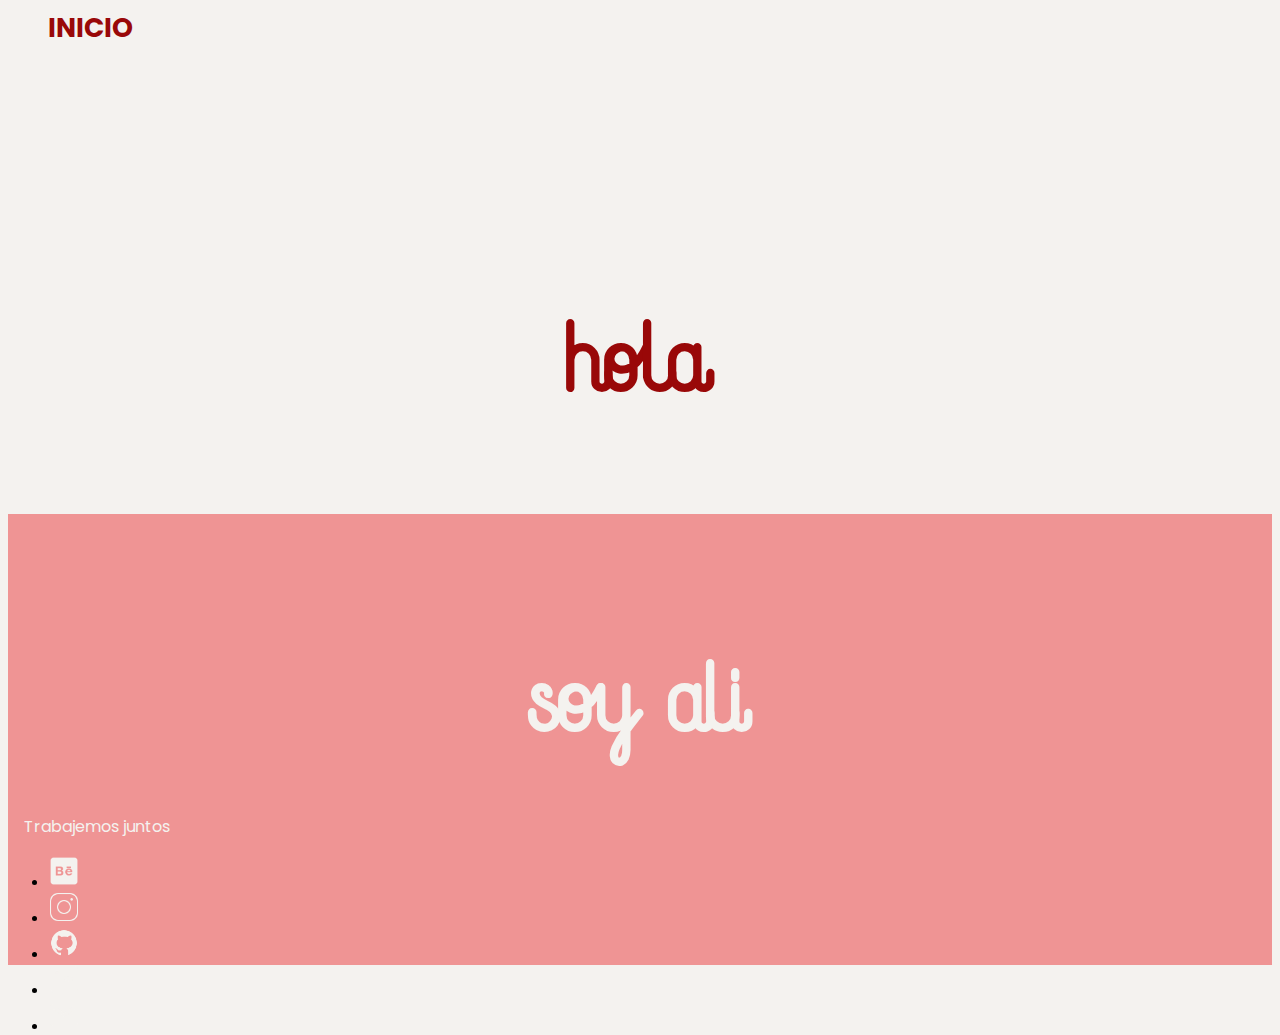
<file: index.html>
<!DOCTYPE html>
<html lang="en">

<head>
  <meta charset="UTF-8">
  <meta name="viewport" content="width=device-width, initial-scale=1.0">
  <meta name="description" content="Portafolio de Alicia Pérez">
  <link rel="icon" type="image/x-icon" href="src/icono1.png">
  <link href="https://cdn.jsdelivr.net/npm/bootstrap@5.3.2/dist/css/bootstrap.min.css" rel="stylesheet"
    integrity="sha384-T3c6CoIi6uLrA9TneNEoa7RxnatzjcDSCmG1MXxSR1GAsXEV/Dwwykc2MPK8M2HN" crossorigin="anonymous">
  <link rel="stylesheet" href="style.css">
  <link rel="preconnect" href="https://fonts.googleapis.com">
  <link rel="preconnect" href="https://fonts.gstatic.com" crossorigin>
  <link href="https://fonts.googleapis.com/css2?family=Poppins&display=swap" rel="stylesheet">
  <title>Portafolio APB</title>
</head>

<body style="background-color: #F4F2EF;">
  <div class="titulo" >
    <div>
      <div>
        <a style="text-decoration: none;" aria-current="page" href="./hi.html"><strong style="margin-left: 40px; color: #990808; font-size: 20pt; font-family: 'Poppins', sans-serif;">INICIO</strong></a>
      </div>
      <div style="height: 250px;">
        <h1 style="margin-top: 10%; background-color: #F4F2EF; font-family: koldstonk; font-size: 100pt; color: #990808; text-align: center;">hola</h1>
      </div>
    </div>
    
    <div style="background-color: #EF9494; height: 300px;">
      <h1 style="background-color: #EF9494; font-family: koldstonk; font-size: 100pt; color: #F4F2EF; text-align: center;">soy ali</h1>
    </div>
  </div>

  <!--Empieza footer-->
  
  <footer class="d-flex flex-wrap justify-content-between align-items-center" style="bottom: 0; width: 100%; background-color: #EF9494; height: 151px;">
    <div class="col-md-4 d-flex align-items-center"> 
      <span class="mb-3 mb-md-0 text-muted"><a href="./trabajemos.html" style="color: #F4F2EF; font-family: 'Poppins', sans-serif; text-decoration: none; margin-left: 1rem;">Trabajemos juntos</a></span>
    </div>

    <ul class="nav col-md-4 justify-content-center list-unstyled d-flex" style="margin-right: 1rem;">
      <li class="ms-3"><a class="text-muted" href="#"><a href="https://www.behance.net/alipbar" target="_blank"><img style="width: 2rem;" src="src/icon_bh_b.png" alt=""></a></li>
      <li class="ms-3"><a class="text-muted" href="#"><a href="https://instagram.com/whoislichis?igshid=MWV6c2JkdGwwMzBpaw==" target="_blank"><img style="width: 2rem;" src="src/icon_ig_b.png" alt=""></a></li>
      <li class="ms-3"><a class="text-muted" href="#"><a href="https://github.com/alipbar?tab=repositories" target="_blank"><img style="width: 2rem;" src="src/icon_gh_b.png" alt=""></a></li>
      <li class="ms-3"><a class="text-muted" href="#"><a href="https://www.linkedin.com/in/aliciapbarreda/" target="_blank"><img style="width: 2rem;" src="src/icon_ln_b.png" alt=""></a></li>
      <li class="ms-3"><a class="text-muted" href="#"><a href="mailto:aliciapbarreda@gmail.com"><img style="width: 2rem;" src="src/icon_gm_b.png" alt=""></a></li>
    </ul>
  </footer>
<!--Termina footer-->  

</body>

  <script src="https://cdn.jsdelivr.net/npm/bootstrap@5.3.2/dist/js/bootstrap.bundle.min.js"
    integrity="sha384-C6RzsynM9kWDrMNeT87bh95OGNyZPhcTNXj1NW7RuBCsyN/o0jlpcV8Qyq46cDfL"
    crossorigin="anonymous"></script>
</html>
</file>
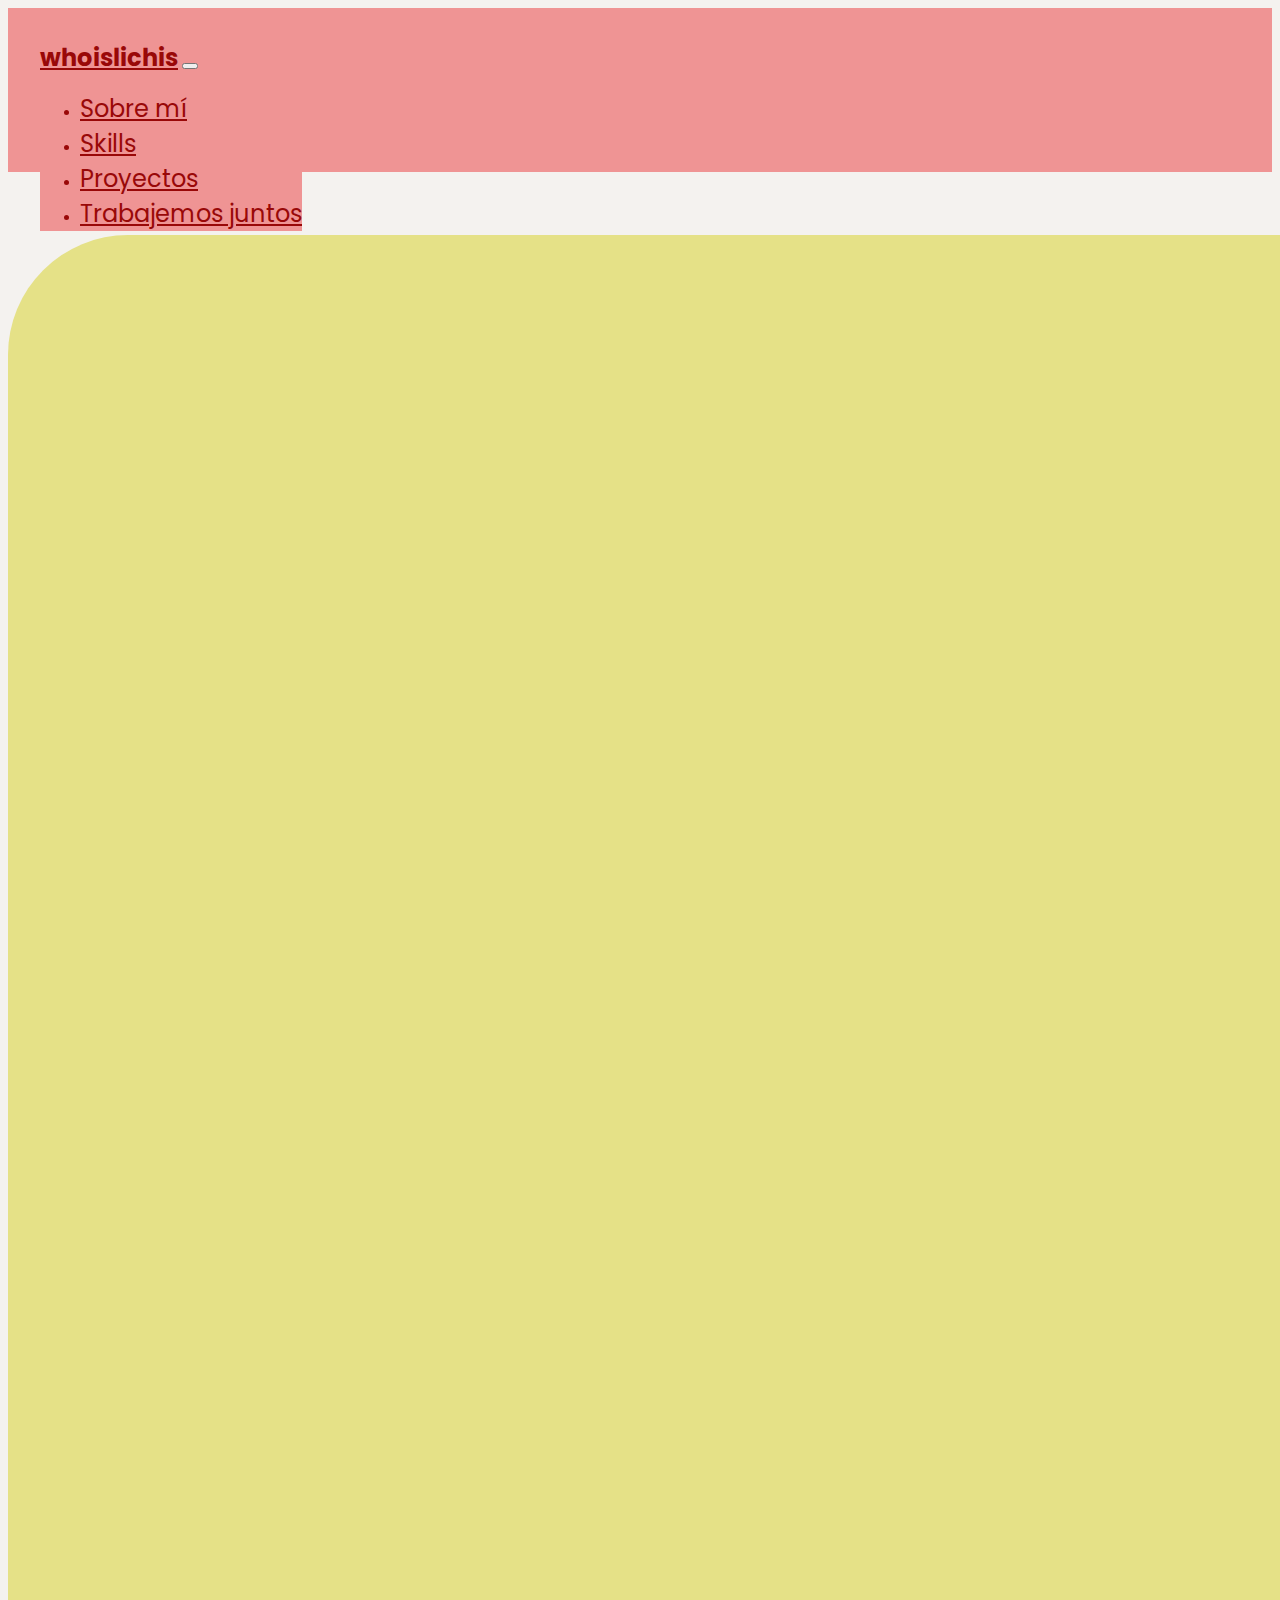
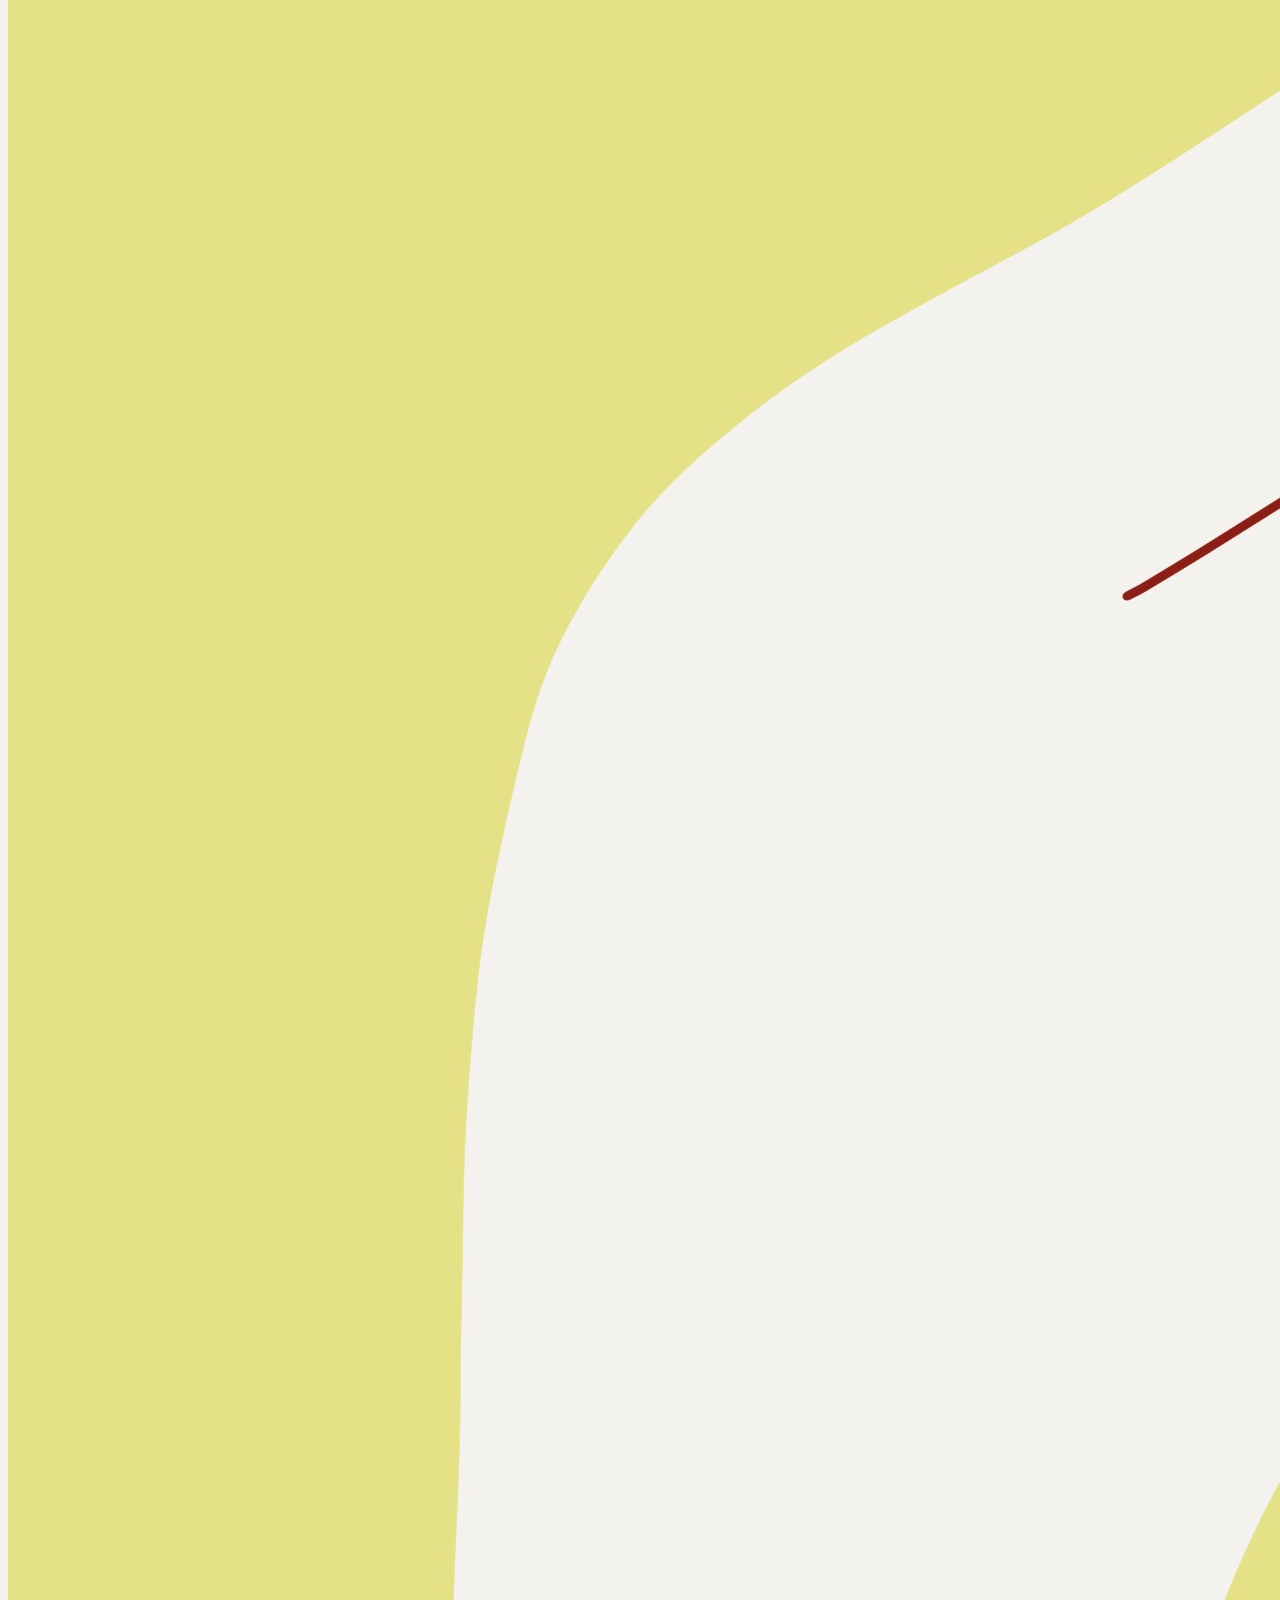
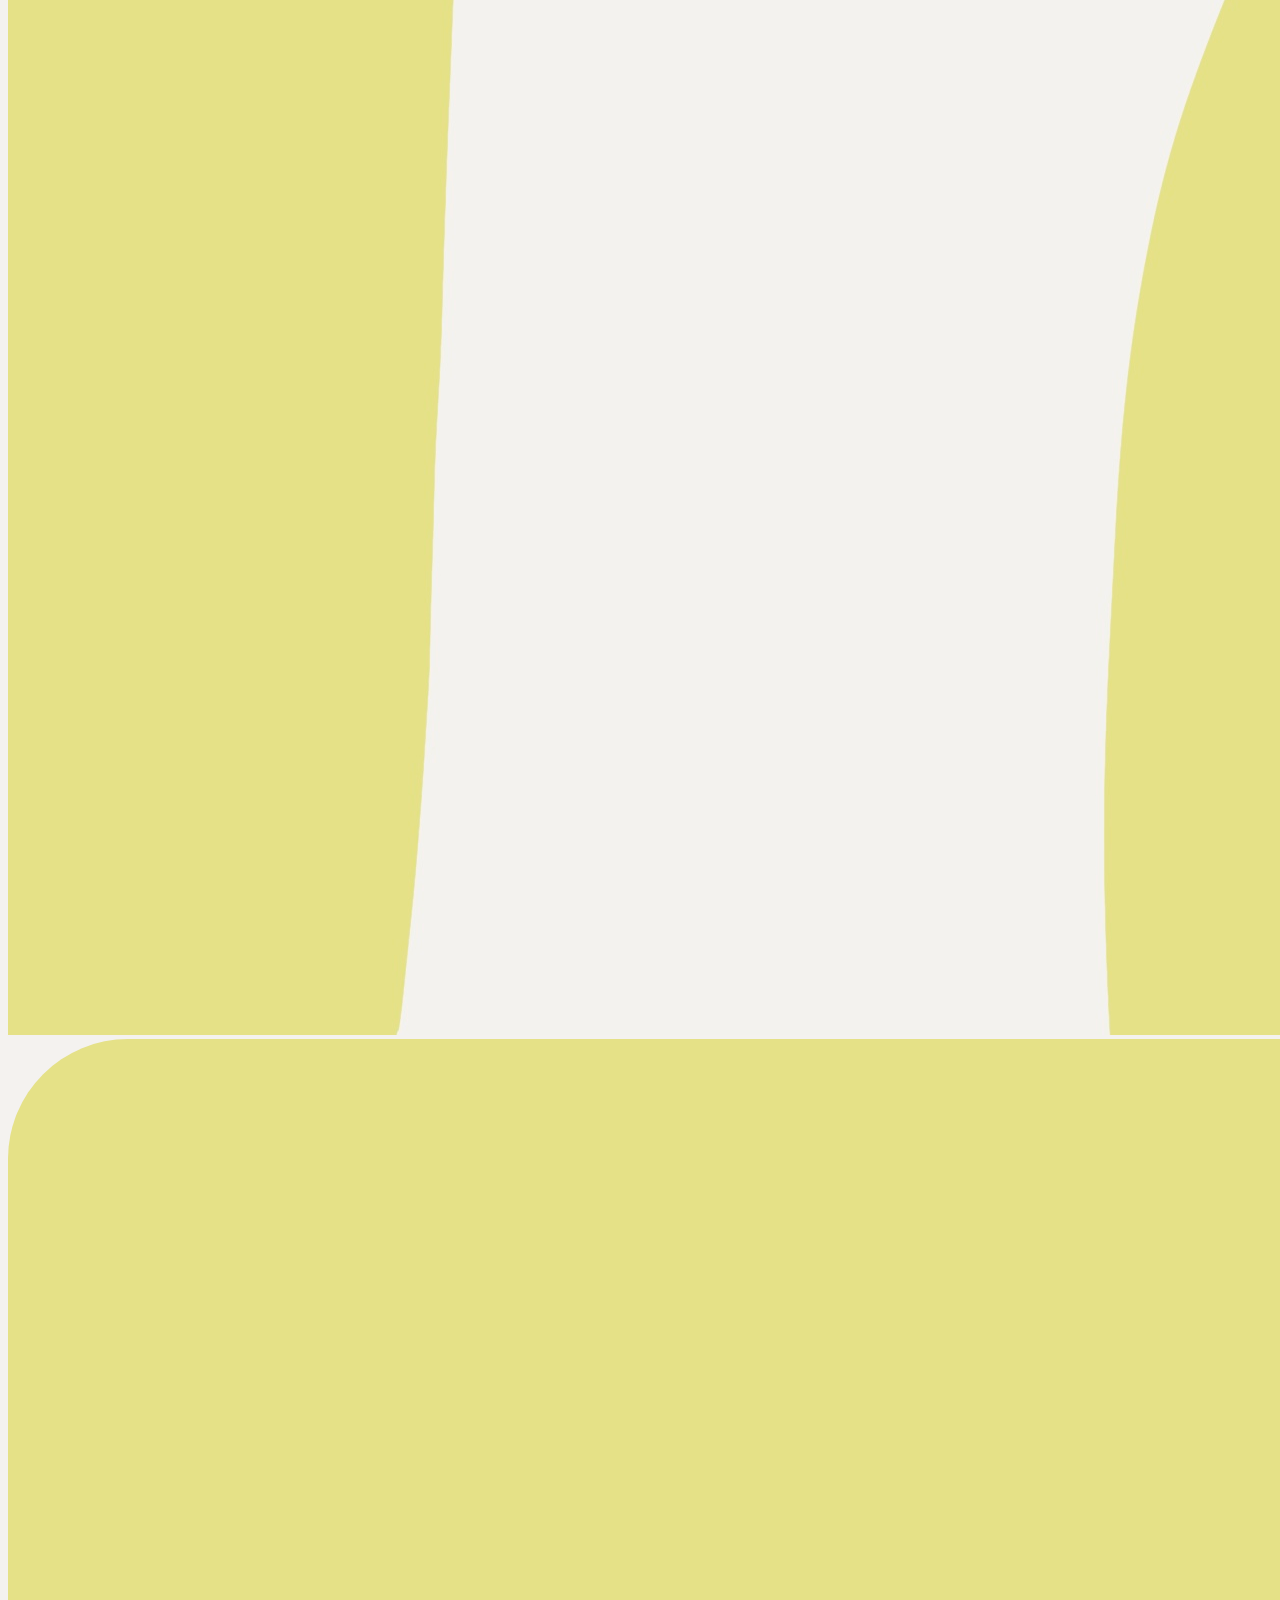
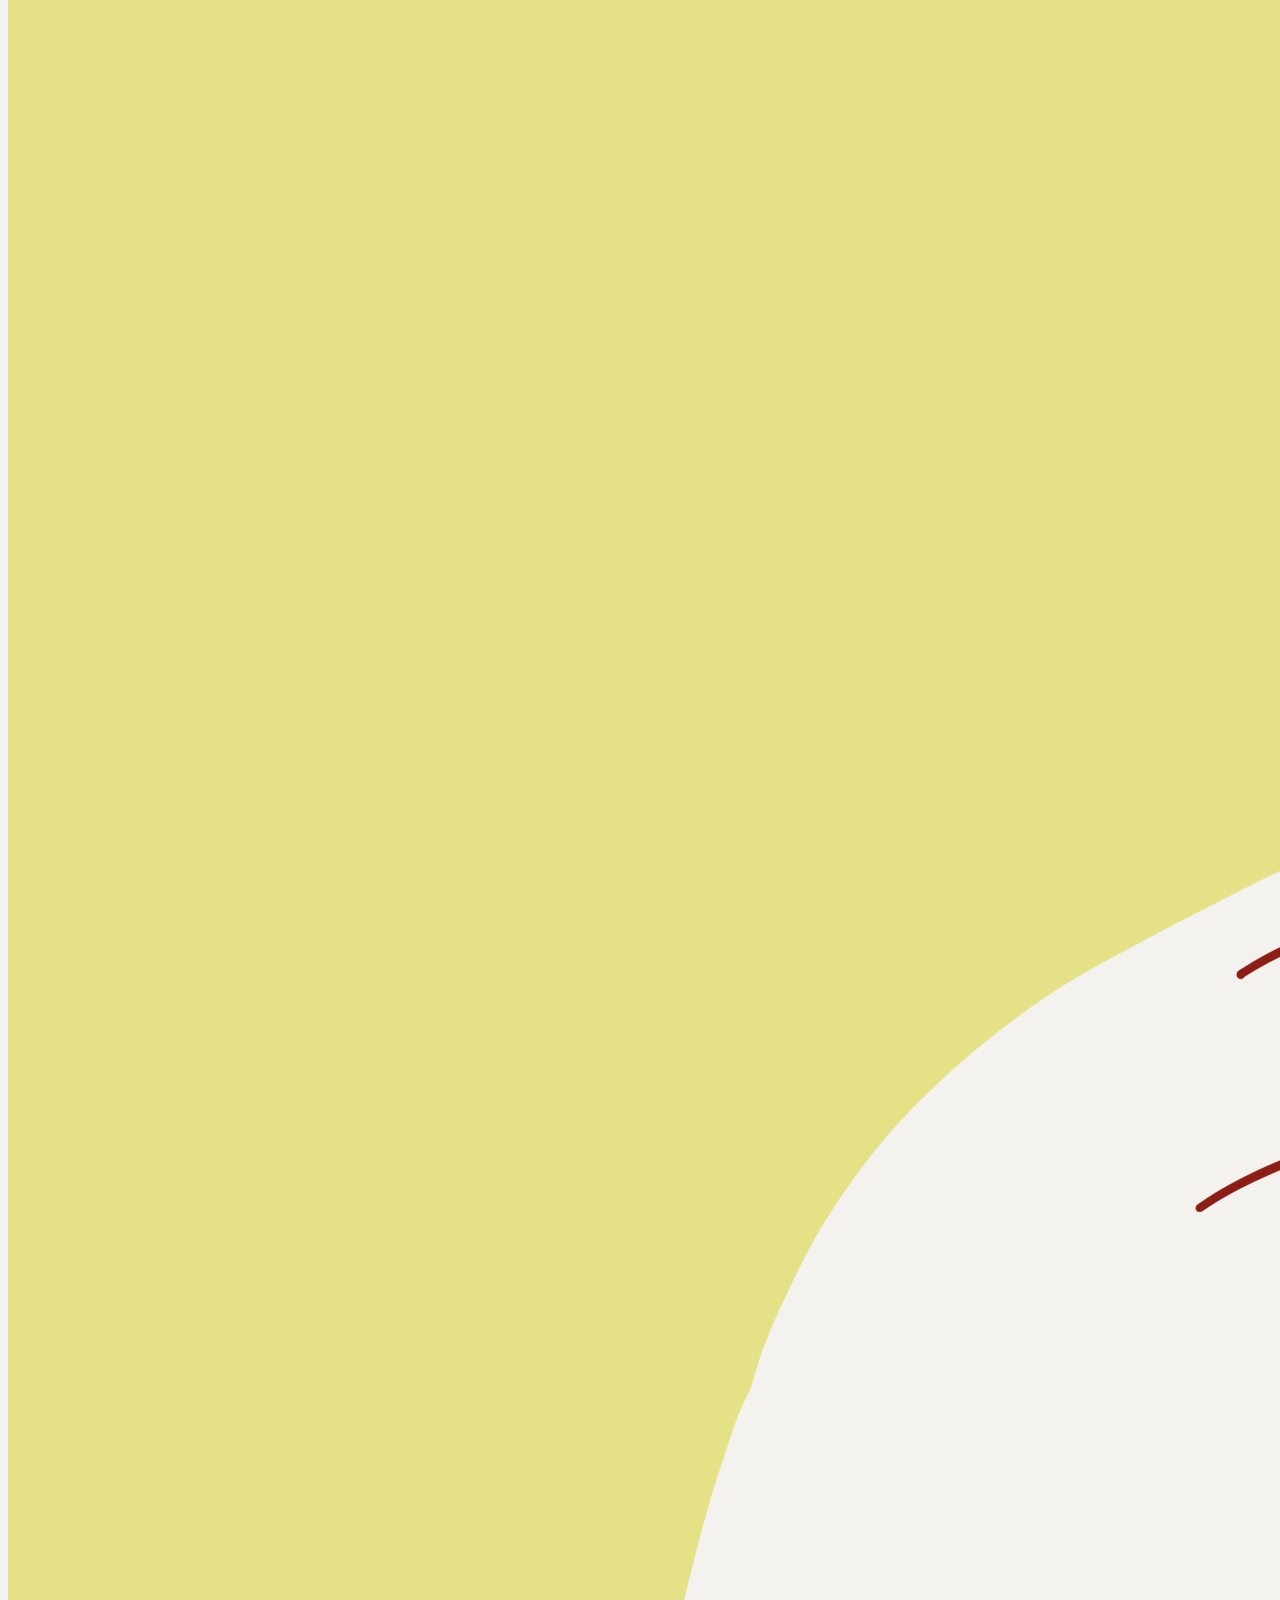
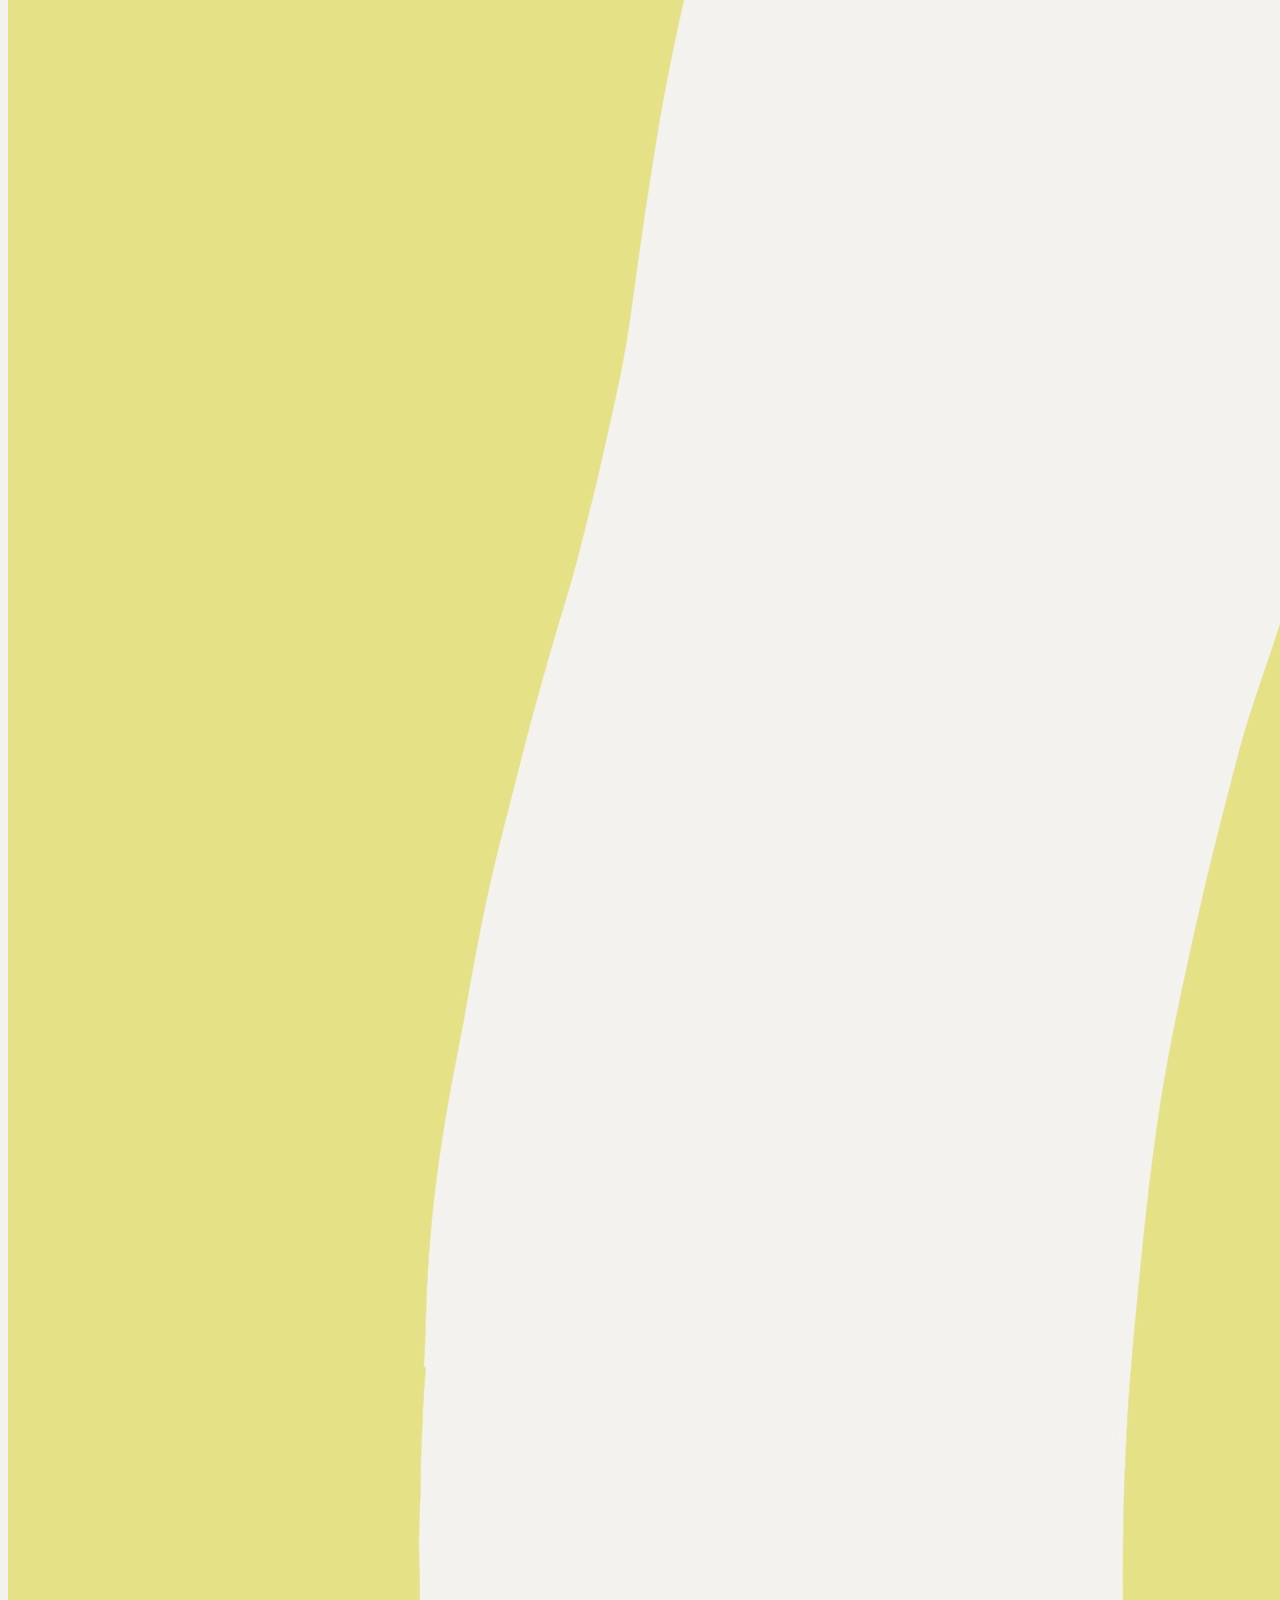
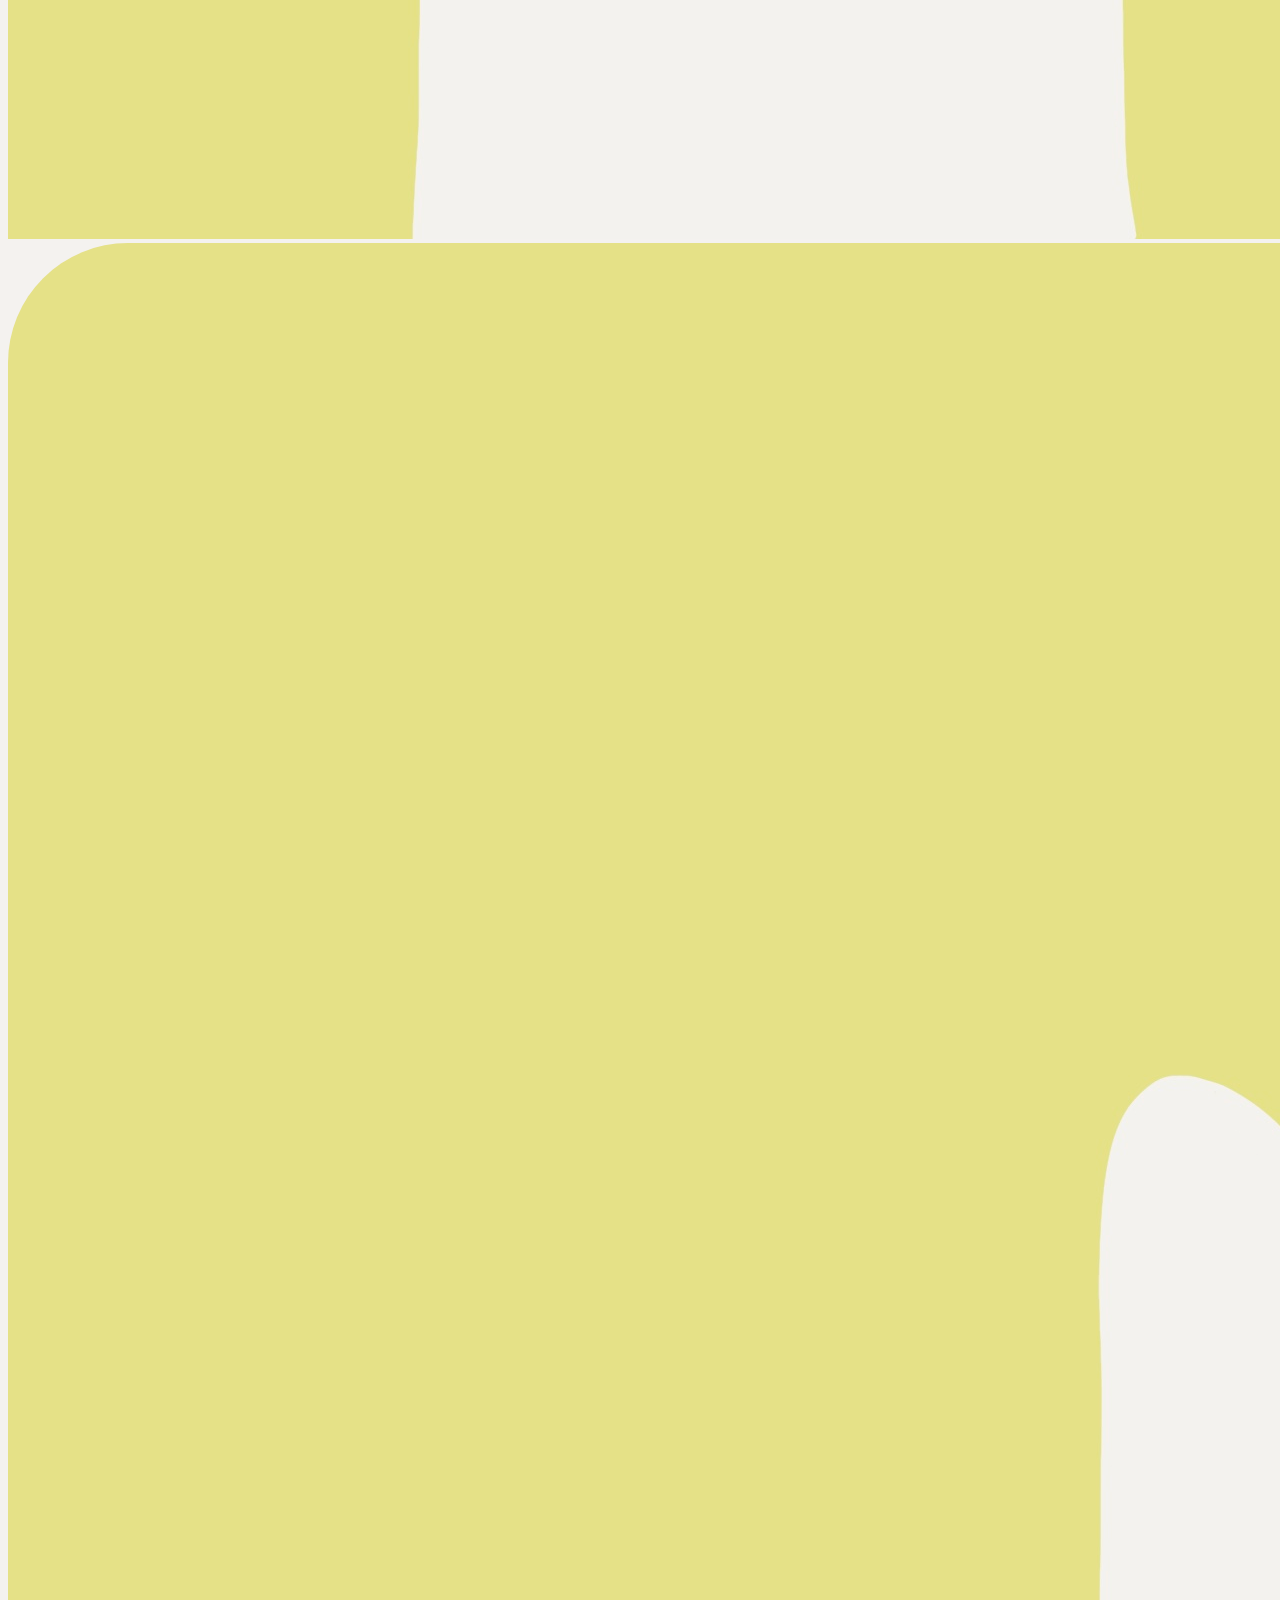
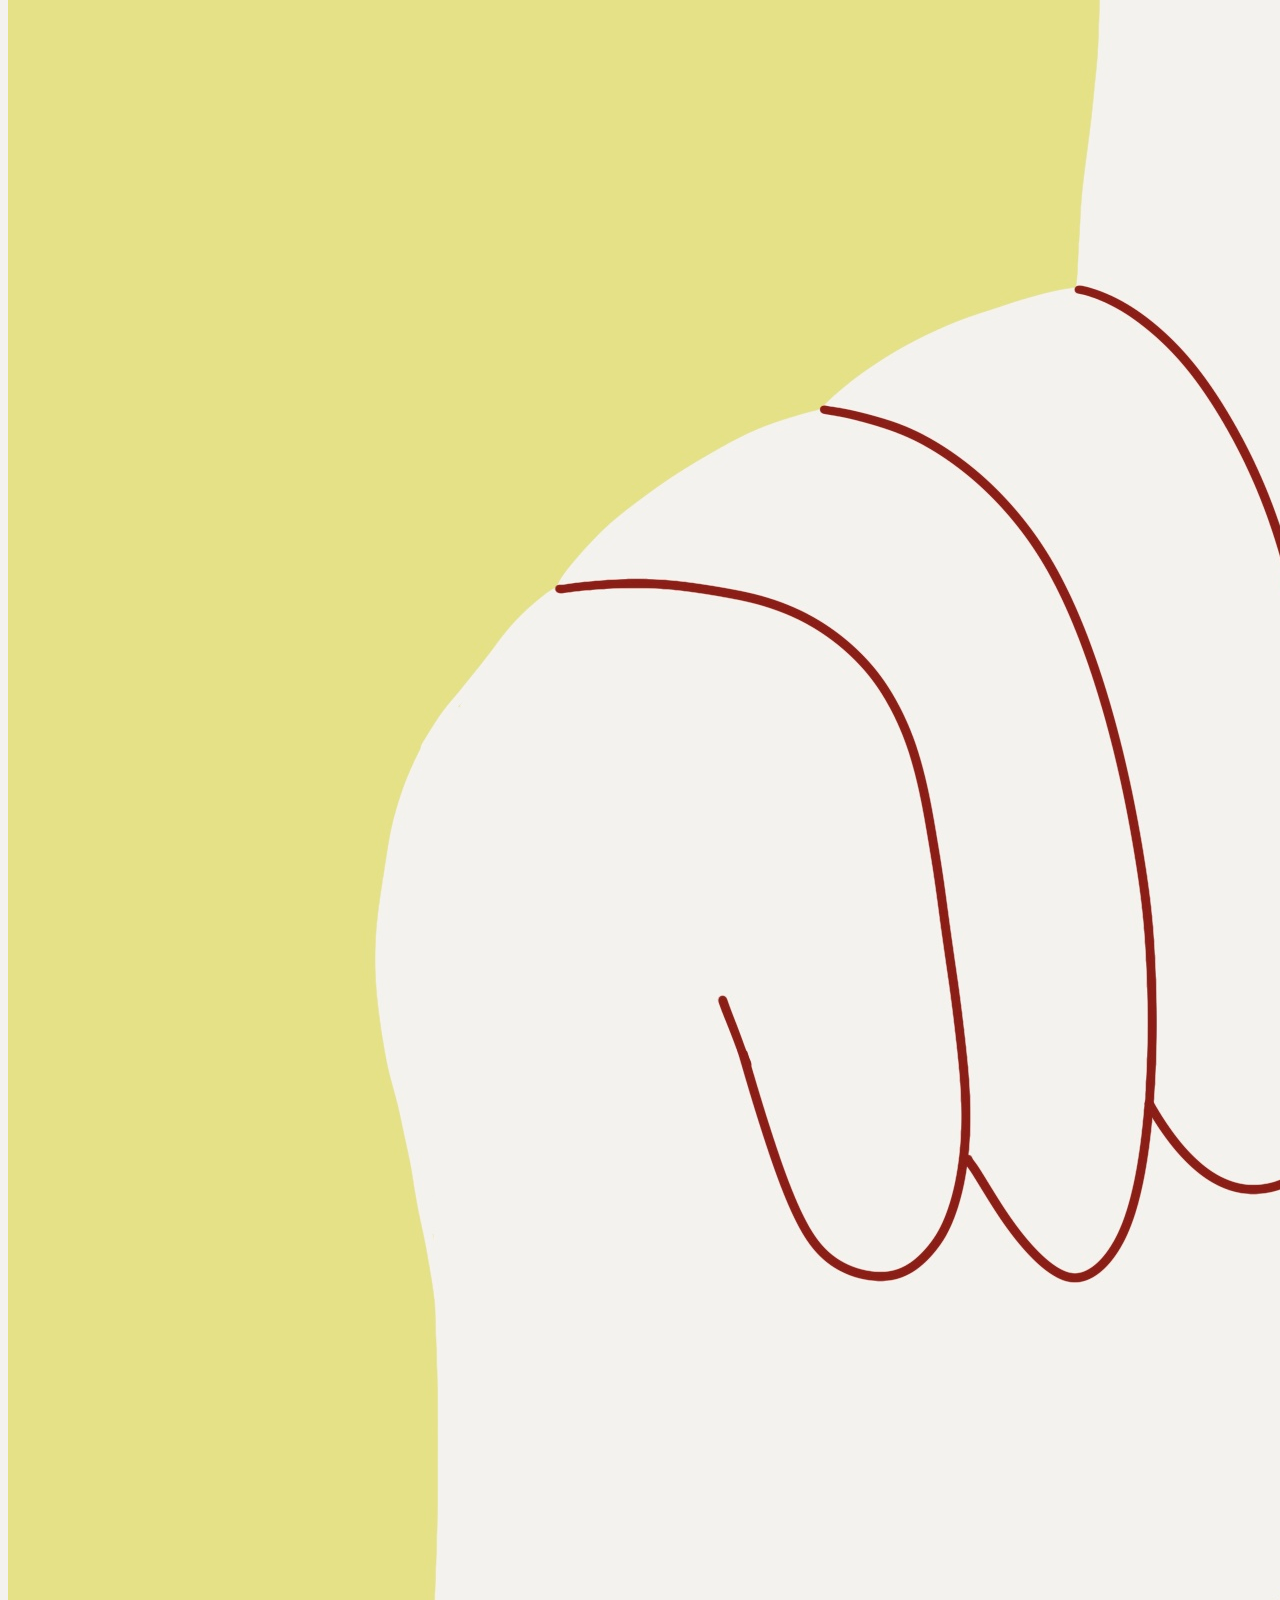
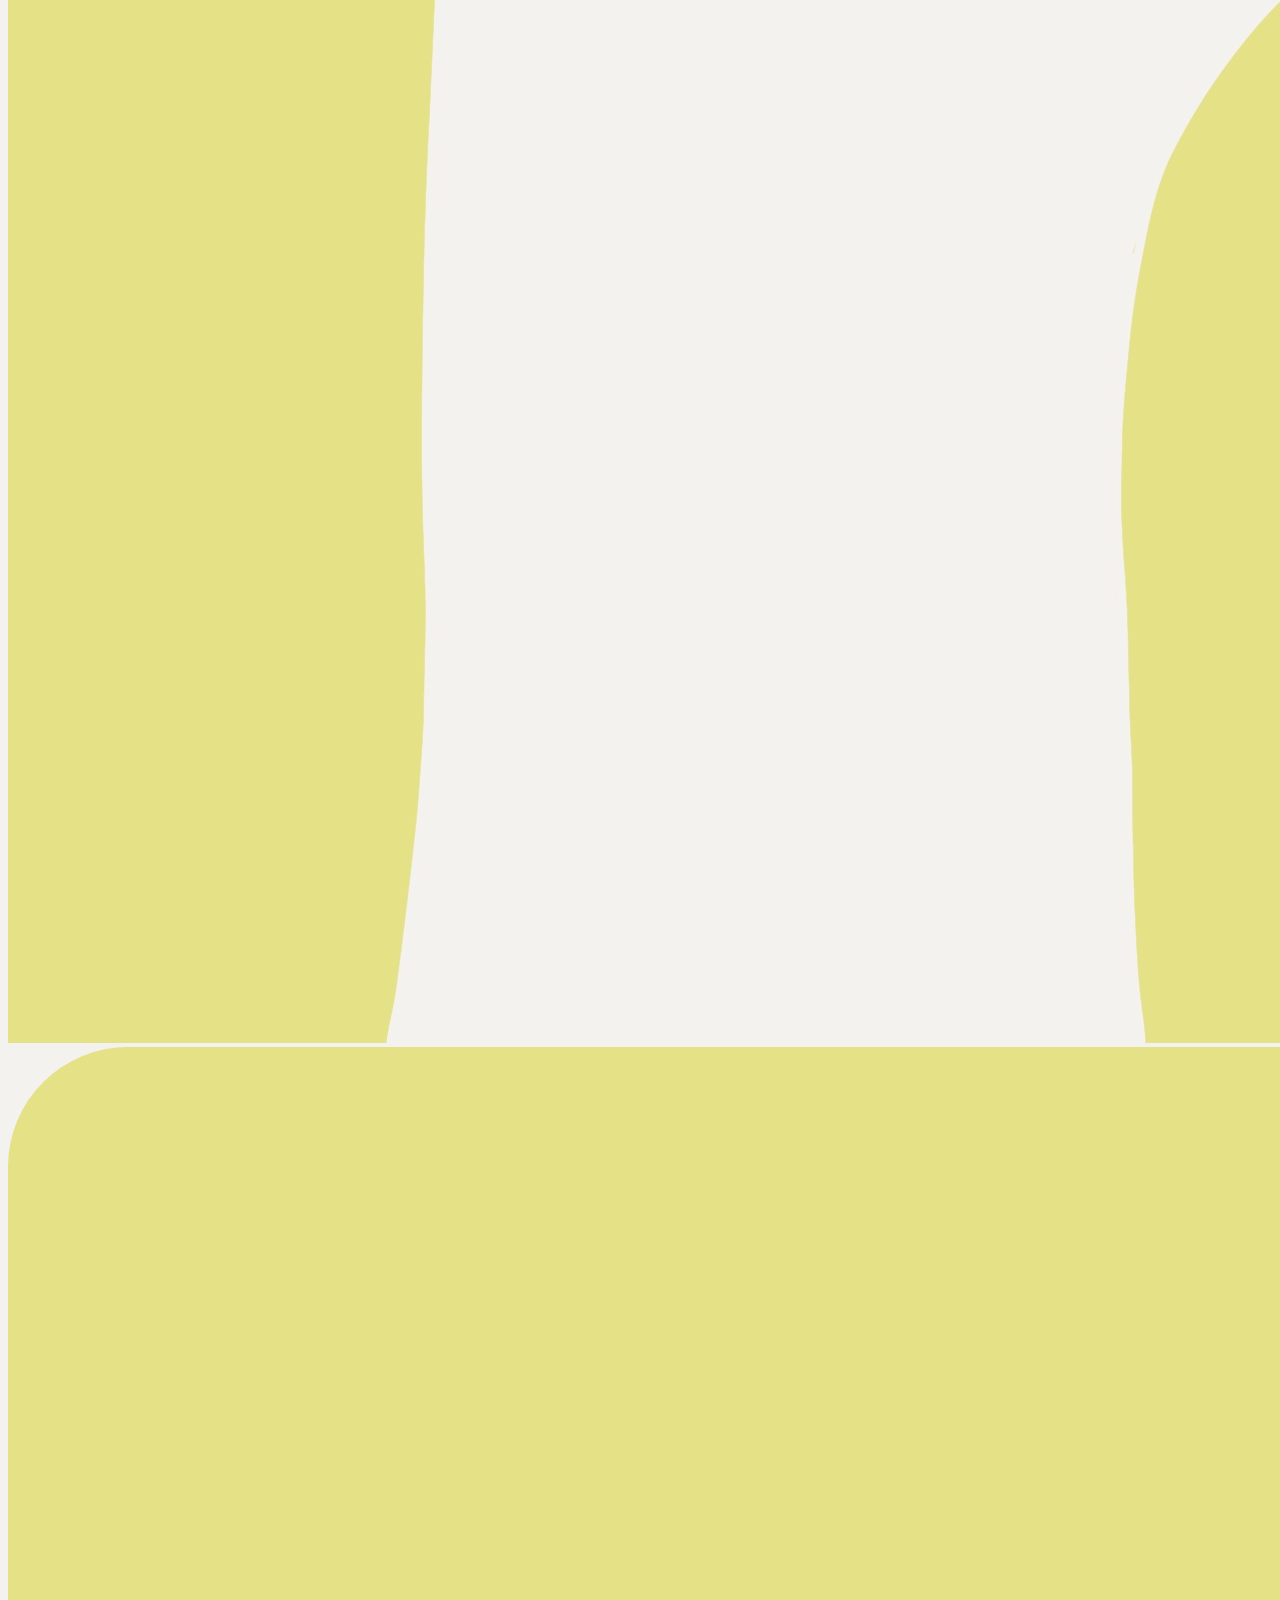
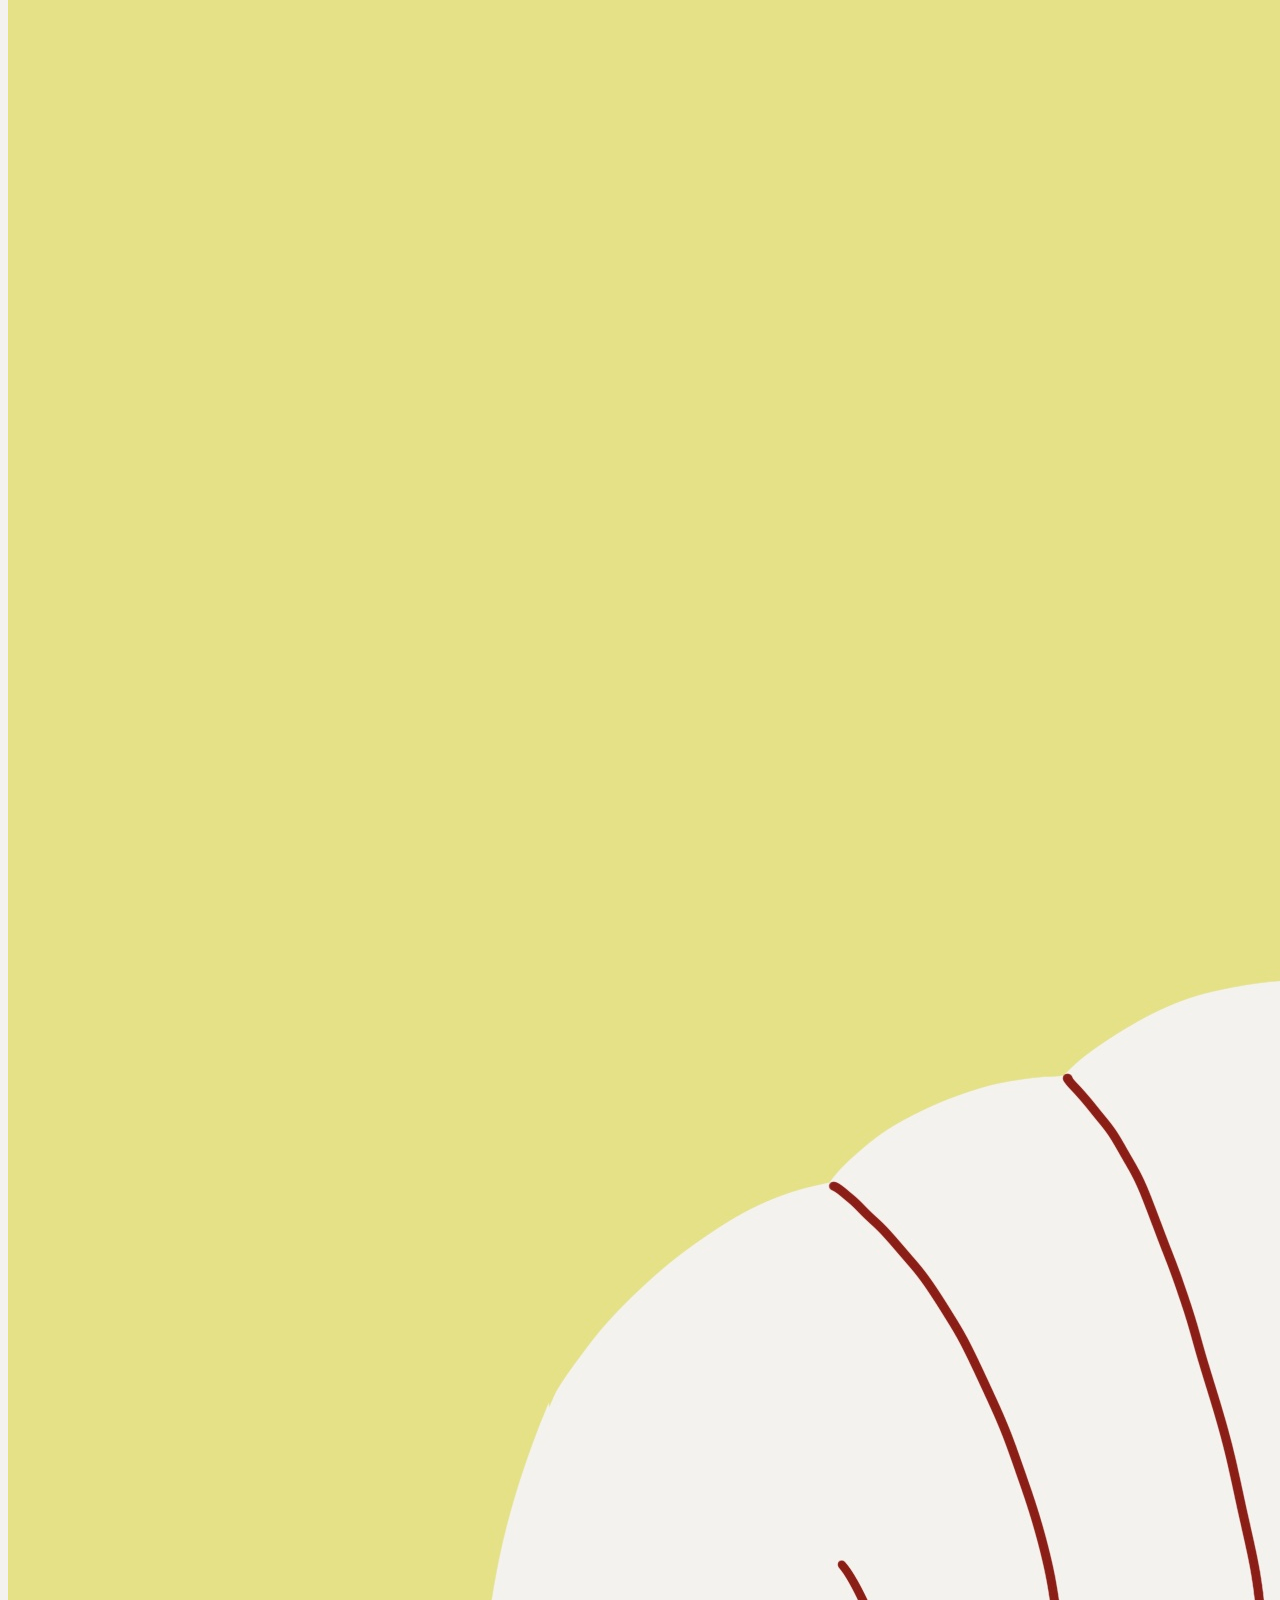
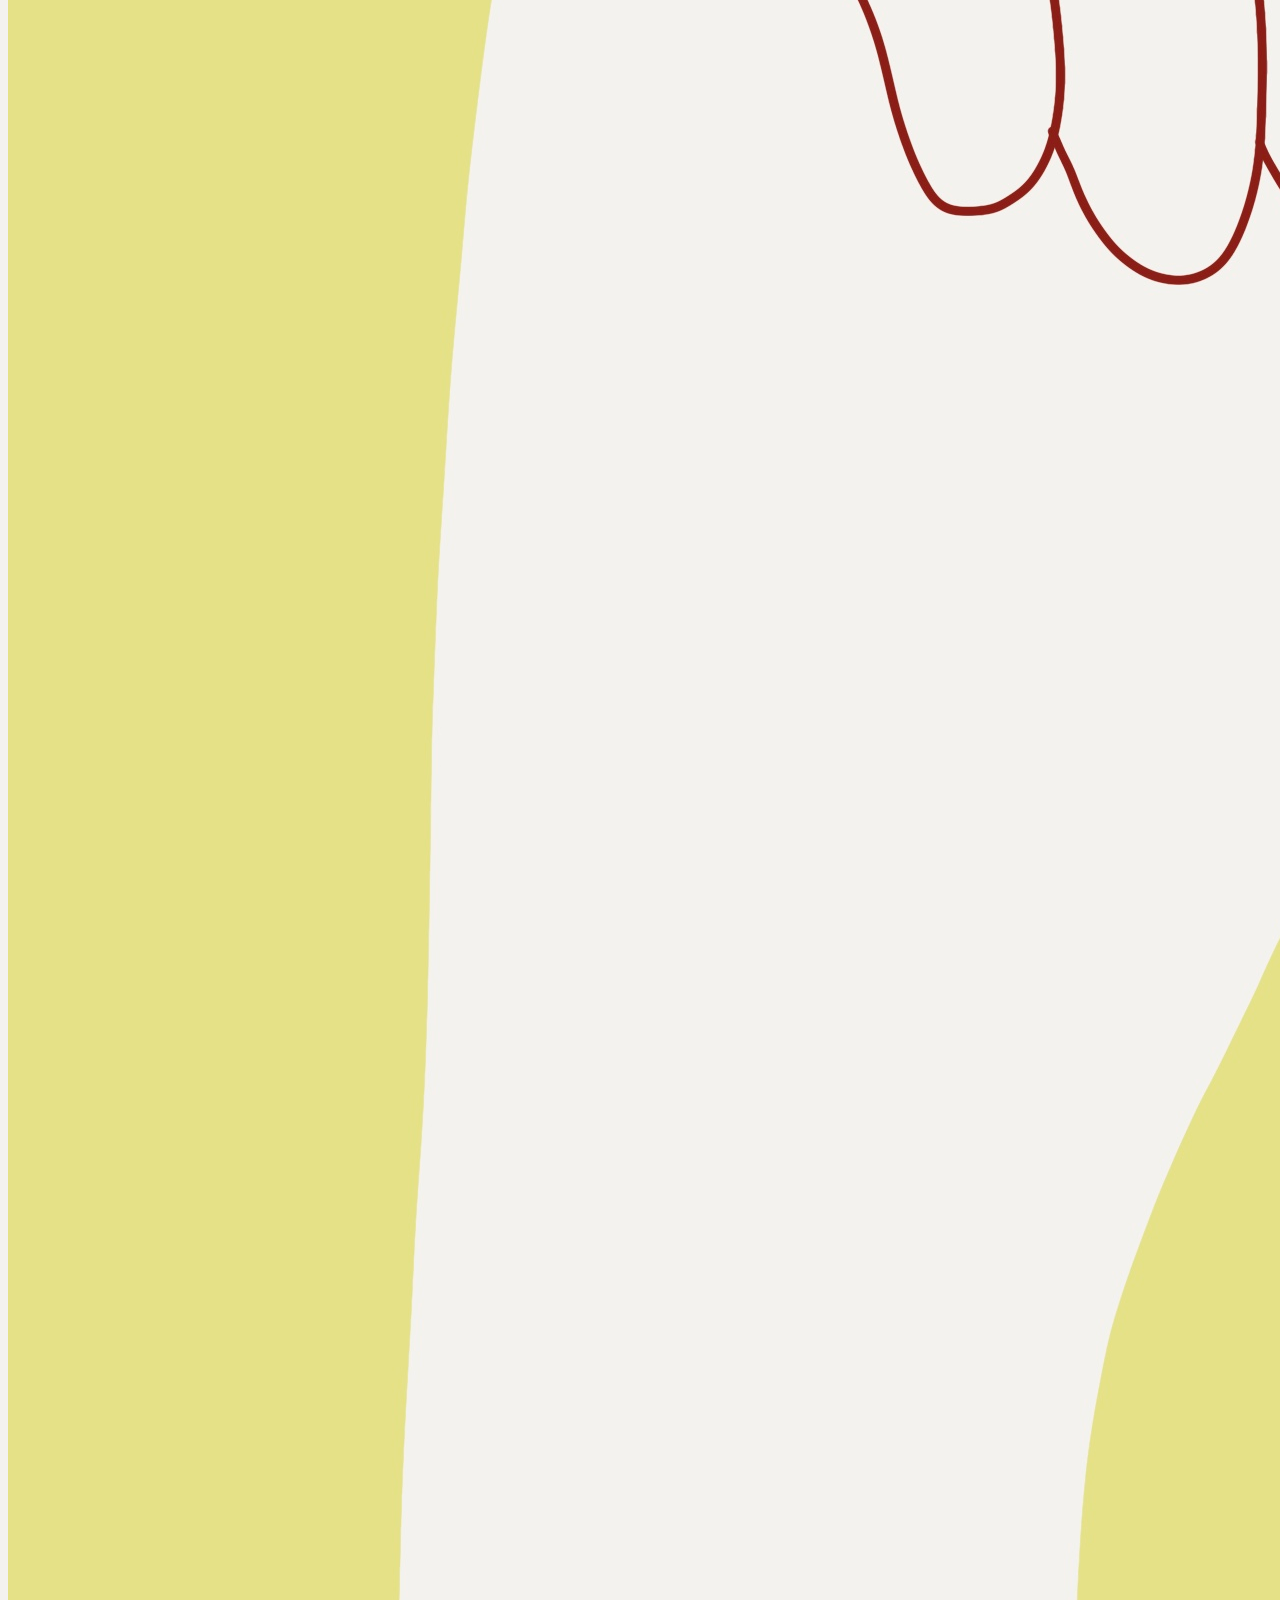
<file: hi.html>
<!DOCTYPE html>
<html lang="en">

<head>
    <meta charset="UTF-8">
    <meta name="viewport" content="width=device-width, initial-scale=1.0">
    <meta name="description" content="Portafolio de Alicia Pérez">
    <link rel="icon" type="image/x-icon" href="src/icono1.png">
    <link href="https://cdn.jsdelivr.net/npm/bootstrap@5.3.2/dist/css/bootstrap.min.css" rel="stylesheet"
        integrity="sha384-T3c6CoIi6uLrA9TneNEoa7RxnatzjcDSCmG1MXxSR1GAsXEV/Dwwykc2MPK8M2HN" crossorigin="anonymous">
    <link rel="stylesheet" href="style.css">
    <link rel="preconnect" href="https://fonts.googleapis.com">
<link rel="preconnect" href="https://fonts.gstatic.com" crossorigin>
<link href="https://fonts.googleapis.com/css2?family=Poppins&display=swap" rel="stylesheet">
    <title>Portafolio APB</title>
    <link rel="icon" type="image/x-icon" href="imagenes/icono1.png">
</head>

<body>
    <nav class="navbar navbar-expand-lg bg-body-#EF9494" style="display: flex;">
        <div class="container-fluid ">
    
            <a class="navbar-brand" href="./introduction.html" style="color: #990808; font-size: 24px; font-family: 'Poppins', sans-serif;"><strong>whoislichis</strong></a>
            <button class="navbar-toggler" type="button" data-bs-toggle="collapse" data-bs-target="#navbarSupportedContent" aria-controls="navbarSupportedContent" aria-expanded="false" aria-label="Toggle navigation">
              <span class="navbar-toggler-icon"></span>
            </button>
            <div class="collapse navbar-collapse" id="navbarSupportedContent" style="background-color: #EF9494; color: #990808;">
              <ul class="navbar-nav mx-auto mb-lg-0">
              <li class="nav-item">
                <a class="nav-link active" style="color: #990808; font-size: 24px; font-family: 'Poppins', sans-serif;" aria-current="page" href="./sobremi.html">Sobre mí</a>
              </li>
              <li class="nav-item">
                <a class="nav-link active" style="color: #990808; font-size: 24px; font-family: 'Poppins', sans-serif;" aria-current="page" href="./skills.html">Skills</a>
              </li>
              <li class="nav-item">
                <a class="nav-link active" style="color: #990808; font-size: 24px; font-family: 'Poppins', sans-serif;" aria-current="page" href="./proyectos.html">Proyectos</a>
              </li>
              <li class="nav-item">
                <a class="nav-link active" style="color: #990808; font-size: 24px; font-family: 'Poppins', sans-serif;" aria-current="page" href="./trabajemos.html">Trabajemos juntos</a>
              </li>
            </ul>
          </div>
    
        </div>
      </nav>
    <!--AQUI FINALIZA EL NAVBAR-->

    <div class="container text-center" style="margin-top: 5%;">
      <div class="row align-items-center">
        <div class="col">
          <img src="src/h.jpg" class="card-img-top" style="border-radius: 120px 120px 0 0;" alt="">
        </div>
        <div class="col">
          <img src="src/o.jpg" class="card-img-top" style="border-radius: 120px 120px 0 0;" alt="">
        </div>
        <div class="col">
          <img src="src/l.jpg" class="card-img-top" style="border-radius: 120px 120px 0 0;" alt="">
        </div>
        <div class="col">
          <img src="src/a.jpg" class="card-img-top" style="border-radius: 120px 120px 0 0;" alt="">
        </div>
      </div>
    </div>


    <div class="container text-center" style="margin-top: 5%;">
      <div class="row align-items-center">
        <div class="col">
          <img src="src/s.jpg" class="card-img-top" style="border-radius: 120px 120px 0 0;" alt="">
        </div>
        <div class="col">
          <img src="src/o.jpg" class="card-img-top" style="border-radius: 120px 120px 0 0;" alt="">
        </div>
        <div class="col">
          <img src="src/y.jpg" class="card-img-top" style="border-radius: 120px 120px 0 0;" alt="">
        </div>
      </div>
    </div>
      
    <div class="container text-center" style="margin-top: 5%;">
      <div class="row align-items-center">
        <div class="col">
          <img src="src/a.jpg" class="card-img-top" style="border-radius: 120px 120px 0 0;" alt="">
        </div>
        <div class="col">
          <img src="src/l.jpg" class="card-img-top" style="border-radius: 120px 120px 0 0;" alt="">
        </div>
        <div class="col">
          <img src="src/i.jpg" class="card-img-top" style="border-radius: 120px 120px 0 0;" alt="">
        </div>

    </div>
   </div>

    
  <!--Empieza footer-->

  <footer class="d-flex flex-wrap justify-content-between align-items-center" style="background-color: #990808; height: 100px; left: 0; bottom: 0; width: 100%; margin-top: 20px;">
    <div class="col-md-4 d-flex align-items-center"> 
      <span class="mb-3 mb-md-0 text-muted"><a href="./trabajemos.html" style="color: #F4F2EF; font-family: 'Poppins', sans-serif; text-decoration: none; margin-left: 1rem;">Trabajemos juntos</a></span>
    </div>

    <ul class="nav col-md-4 justify-content-center list-unstyled d-flex" style="margin-right: 1rem;">
      <li class="ms-3"><a class="text-muted" href="#"><a href="https://www.behance.net/alipbar" target="_blank"><img style="width: 2rem;" src="src/icon_bh.png" alt=""></a></li>
      <li class="ms-3"><a class="text-muted" href="#"><a href="https://instagram.com/whoislichis?igshid=MWV6c2JkdGwwMzBpaw==" target="_blank"><img style="width: 2rem;" src="src/icon_ig.png" alt=""></a></li>
      <li class="ms-3"><a class="text-muted" href="#"><a href="https://github.com/alipbar?tab=repositories" target="_blank"><img style="width: 2rem;" src="src/icon_gh.png" alt=""></a></li>
      <li class="ms-3"><a class="text-muted" href="#"><a href="https://www.linkedin.com/in/aliciapbarreda/" target="_blank"><img style="width: 2rem;" src="src/icon_ln.png" alt=""></a></li>
      <li class="ms-3"><a class="text-muted" href="#"><a href="mailto:aliciapbarreda@gmail.com"><img style="width: 2rem;" src="src/icon_gm.png" alt=""></a></li>
      <li><a href="index.html"><img src="src/icono1.png" style="width: 2rem; margin-left: 1rem;" alt=""></a></li>
    </ul>
  </footer>

<!--Termina footer-->  

<script src="https://cdn.jsdelivr.net/npm/bootstrap@5.3.2/dist/js/bootstrap.bundle.min.js"
integrity="sha384-C6RzsynM9kWDrMNeT87bh95OGNyZPhcTNXj1NW7RuBCsyN/o0jlpcV8Qyq46cDfL"
crossorigin="anonymous"></script>
</body>
</html>
</file>
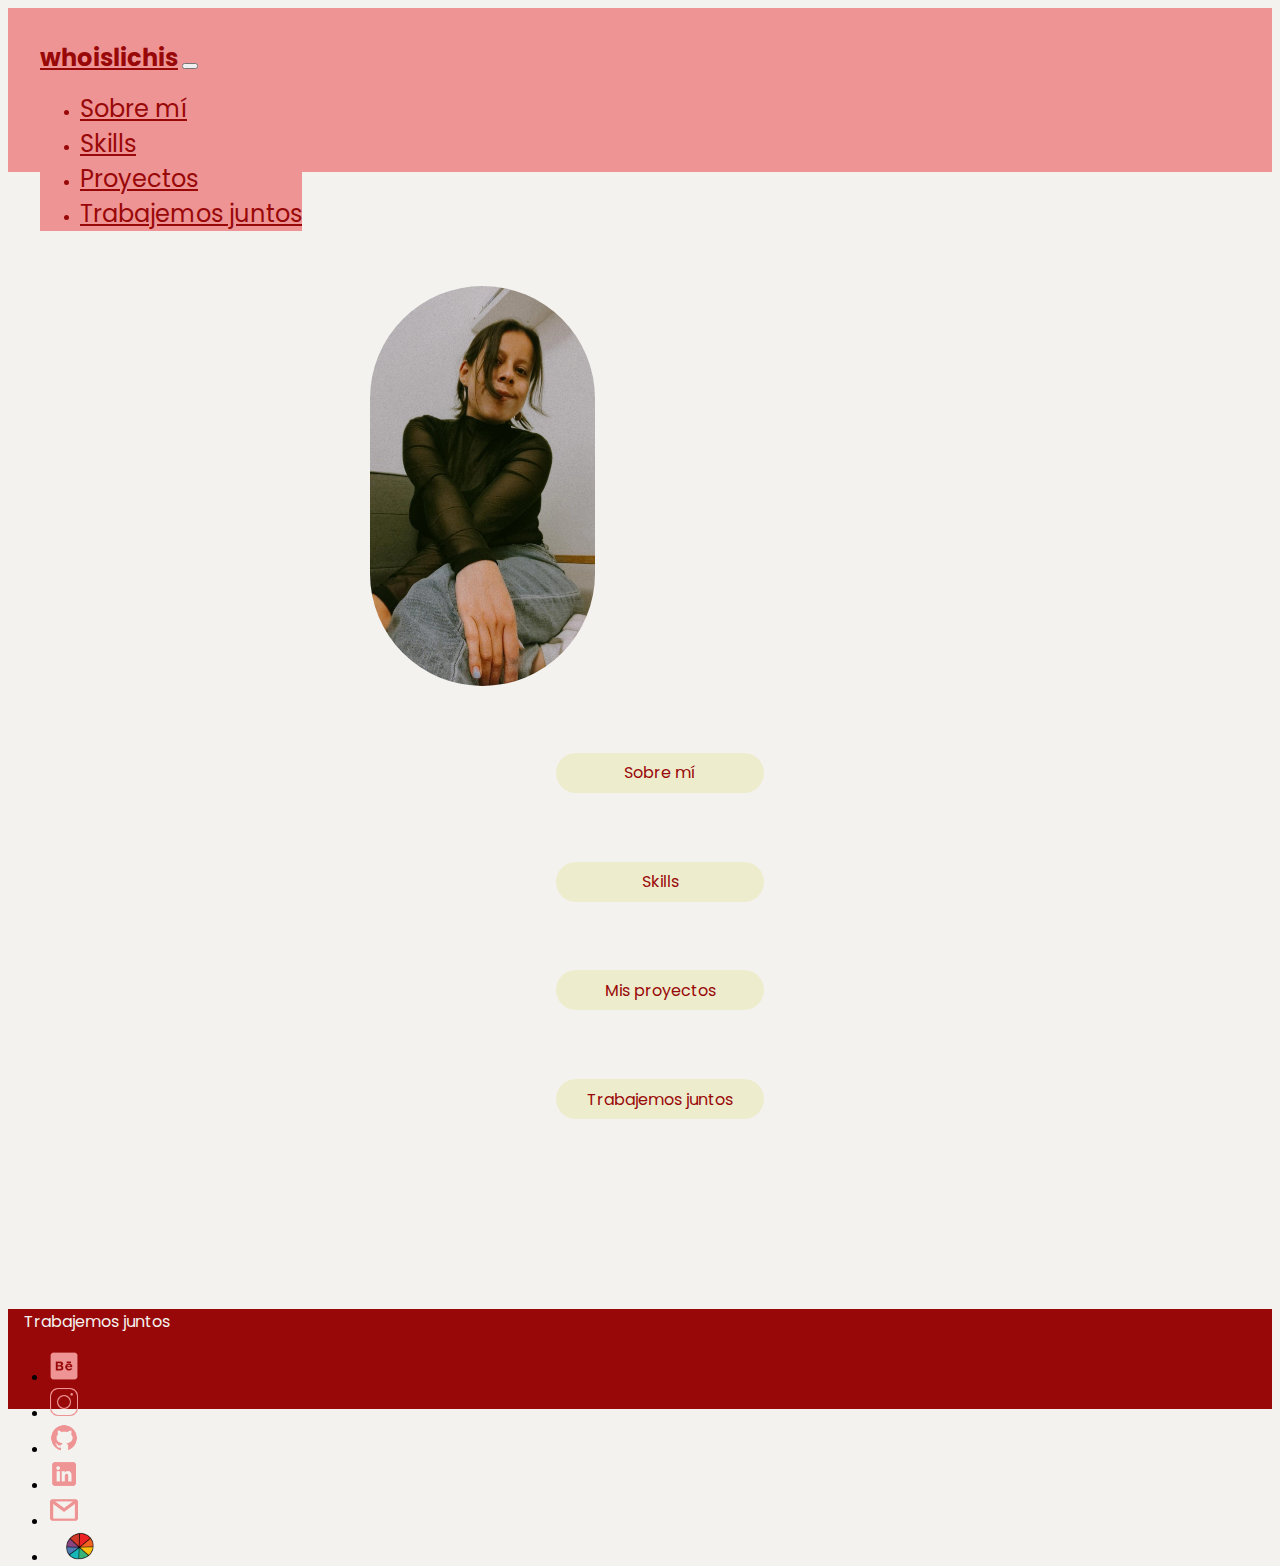
<file: introduction.html>
<!DOCTYPE html>
<html lang="en">

<head>
    <meta charset="UTF-8">
    <meta name="viewport" content="width=device-width, initial-scale=1.0">
    <meta name="description" content="Portafolio de Alicia Pérez">
    <link rel="icon" type="image/x-icon" href="src/icono1.png">
    <link href="https://cdn.jsdelivr.net/npm/bootstrap@5.3.2/dist/css/bootstrap.min.css" rel="stylesheet"
        integrity="sha384-T3c6CoIi6uLrA9TneNEoa7RxnatzjcDSCmG1MXxSR1GAsXEV/Dwwykc2MPK8M2HN" crossorigin="anonymous">
    <link rel="stylesheet" href="style.css">
    <link rel="preconnect" href="https://fonts.googleapis.com">
<link rel="preconnect" href="https://fonts.gstatic.com" crossorigin>
<link href="https://fonts.googleapis.com/css2?family=Poppins&display=swap" rel="stylesheet">
    <title>Portafolio APB</title>
    <link rel="icon" type="image/x-icon" href="imagenes/icono1.png">
</head>

<body>
    <nav class="navbar navbar-expand-lg bg-body-#EF9494" style="display: flex;">
        <div class="container-fluid ">
    
            <a class="navbar-brand" href="./introduction.html" style="color: #990808; font-size: 24px; font-family: 'Poppins', sans-serif;"><strong>whoislichis</strong></a>
            <button class="navbar-toggler" type="button" data-bs-toggle="collapse" data-bs-target="#navbarSupportedContent" aria-controls="navbarSupportedContent" aria-expanded="false" aria-label="Toggle navigation">
              <span class="navbar-toggler-icon"></span>
            </button>
            <div class="collapse navbar-collapse" id="navbarSupportedContent" style="background-color: #EF9494; color: #990808;">
              <ul class="navbar-nav mx-auto mb-lg-0">
              <li class="nav-item">
                <a class="nav-link active" style="color: #990808; font-size: 24px; font-family: 'Poppins', sans-serif;" aria-current="page" href="./sobremi.html">Sobre mí</a>
              </li>
              <li class="nav-item">
                <a class="nav-link active" style="color: #990808; font-size: 24px; font-family: 'Poppins', sans-serif;" aria-current="page" href="./skills.html">Skills</a>
              </li>
              <li class="nav-item">
                <a class="nav-link active" style="color: #990808; font-size: 24px; font-family: 'Poppins', sans-serif;" aria-current="page" href="./proyectos.html">Proyectos</a>
              </li>
              <li class="nav-item">
                <a class="nav-link active" style="color: #990808; font-size: 24px; font-family: 'Poppins', sans-serif;" aria-current="page" href="./trabajemos.html">Trabajemos juntos</a>
              </li>
            </ul>
          </div>
    
        </div>
      </nav>
<!--AQUI FINALIZA EL NAVBAR-->
<!--Empieza sección de contenido-->
<div class="card mb-3" style="position: static; max-width: 900px; margin-top: 9%; margin-bottom: 15%; background-color: #F4F2EF; border-color: transparent;">
    <div class="row g-0"> 
      <div class="col-md-4">
        <img src="src/ali.jpeg" class="img-fluid" style="margin-left: 20%; height: 400px; border-radius: 600rem;" alt="...">
      </div>
      <div class="col-md-8">
        <div class="card-body" style="align-items: center;">
            <ul style="list-style: none; text-align: center; margin-top: 7%;">
                <li style="margin-bottom: 8%;">
                    <button class="btn-amarillopastel" style="border-color: transparent; height: 2.5rem; width: 13rem;"><a href="./sobremi.html" style="text-decoration: none; font-size: 12pt; font-family: 'Poppins', sans-serif; color: #990808;">Sobre mí</a></button>
                </li>
                <li style="margin-bottom: 8%;">
                    <button class="btn-amarillopastel" style="border-color: transparent; height: 2.5rem; width: 13rem;"><a href="./skills.html" style="text-decoration: none; font-size: 12pt; font-family: 'Poppins', sans-serif; color: #990808;">Skills</a></button>
                </li>
                <li style="margin-bottom: 8%;">
                    <button class="btn-amarillopastel" style="border-color: transparent; height: 2.5rem; width: 13rem;"><a href="./proyectos.html" style="text-decoration: none; font-size: 12pt; font-family: 'Poppins', sans-serif; color: #990808;">Mis proyectos</a></button>
                </li>
                <li style="margin-bottom: 8%;">
                    <button class="btn-amarillopastel" style="border-color: transparent; height: 2.5rem; width: 13rem;"><a href="./trabajemos.html" style="text-decoration: none; font-size: 12pt; font-family: 'Poppins', sans-serif; color: #990808;">Trabajemos juntos</a></button>
                </li>
            </ul>
        </div>
      </div>
    </div>
  </div>
<!--Termina sección de contenido-->

  <!--Empieza footer-->

  <footer class="d-flex flex-wrap justify-content-between align-items-center" style="background-color: #990808; height: 100px; width: 100%; margin-top:8%;">
    <div class="col-md-4 d-flex align-items-center"> 
      <span class="mb-3 mb-md-0 text-muted"><a href="./trabajemos.html" style="color: #F4F2EF; font-family: 'Poppins', sans-serif; text-decoration: none; margin-left: 1rem;">Trabajemos juntos</a></span>
    </div>

    <ul class="nav col-md-4 justify-content-center list-unstyled d-flex" style="margin-right: 1rem;">
      <li class="ms-3"><a class="text-muted" href="#"><a href="https://www.behance.net/alipbar" target="_blank"><img style="width: 2rem;" src="src/icon_bh.png" alt=""></a></li>
      <li class="ms-3"><a class="text-muted" href="#"><a href="https://instagram.com/whoislichis?igshid=MWV6c2JkdGwwMzBpaw==" target="_blank"><img style="width: 2rem;" src="src/icon_ig.png" alt=""></a></li>
      <li class="ms-3"><a class="text-muted" href="#"><a href="https://github.com/alipbar?tab=repositories" target="_blank"><img style="width: 2rem;" src="src/icon_gh.png" alt=""></a></li>
      <li class="ms-3"><a class="text-muted" href="#"><a href="https://www.linkedin.com/in/aliciapbarreda/" target="_blank"><img style="width: 2rem;" src="src/icon_ln.png" alt=""></a></li>
      <li class="ms-3"><a class="text-muted" href="#"><a href="mailto:aliciapbarreda@gmail.com"><img style="width: 2rem;" src="src/icon_gm.png" alt=""></a></li>
      <li><a href="index.html"><img src="src/icono1.png" style="width: 2rem; margin-left: 1rem;" alt=""></a></li>
    </ul>
  </footer>

<!--Termina footer-->  

<script src="https://cdn.jsdelivr.net/npm/bootstrap@5.3.2/dist/js/bootstrap.bundle.min.js"
integrity="sha384-C6RzsynM9kWDrMNeT87bh95OGNyZPhcTNXj1NW7RuBCsyN/o0jlpcV8Qyq46cDfL"
crossorigin="anonymous"></script>
</body>


</html>
</file>
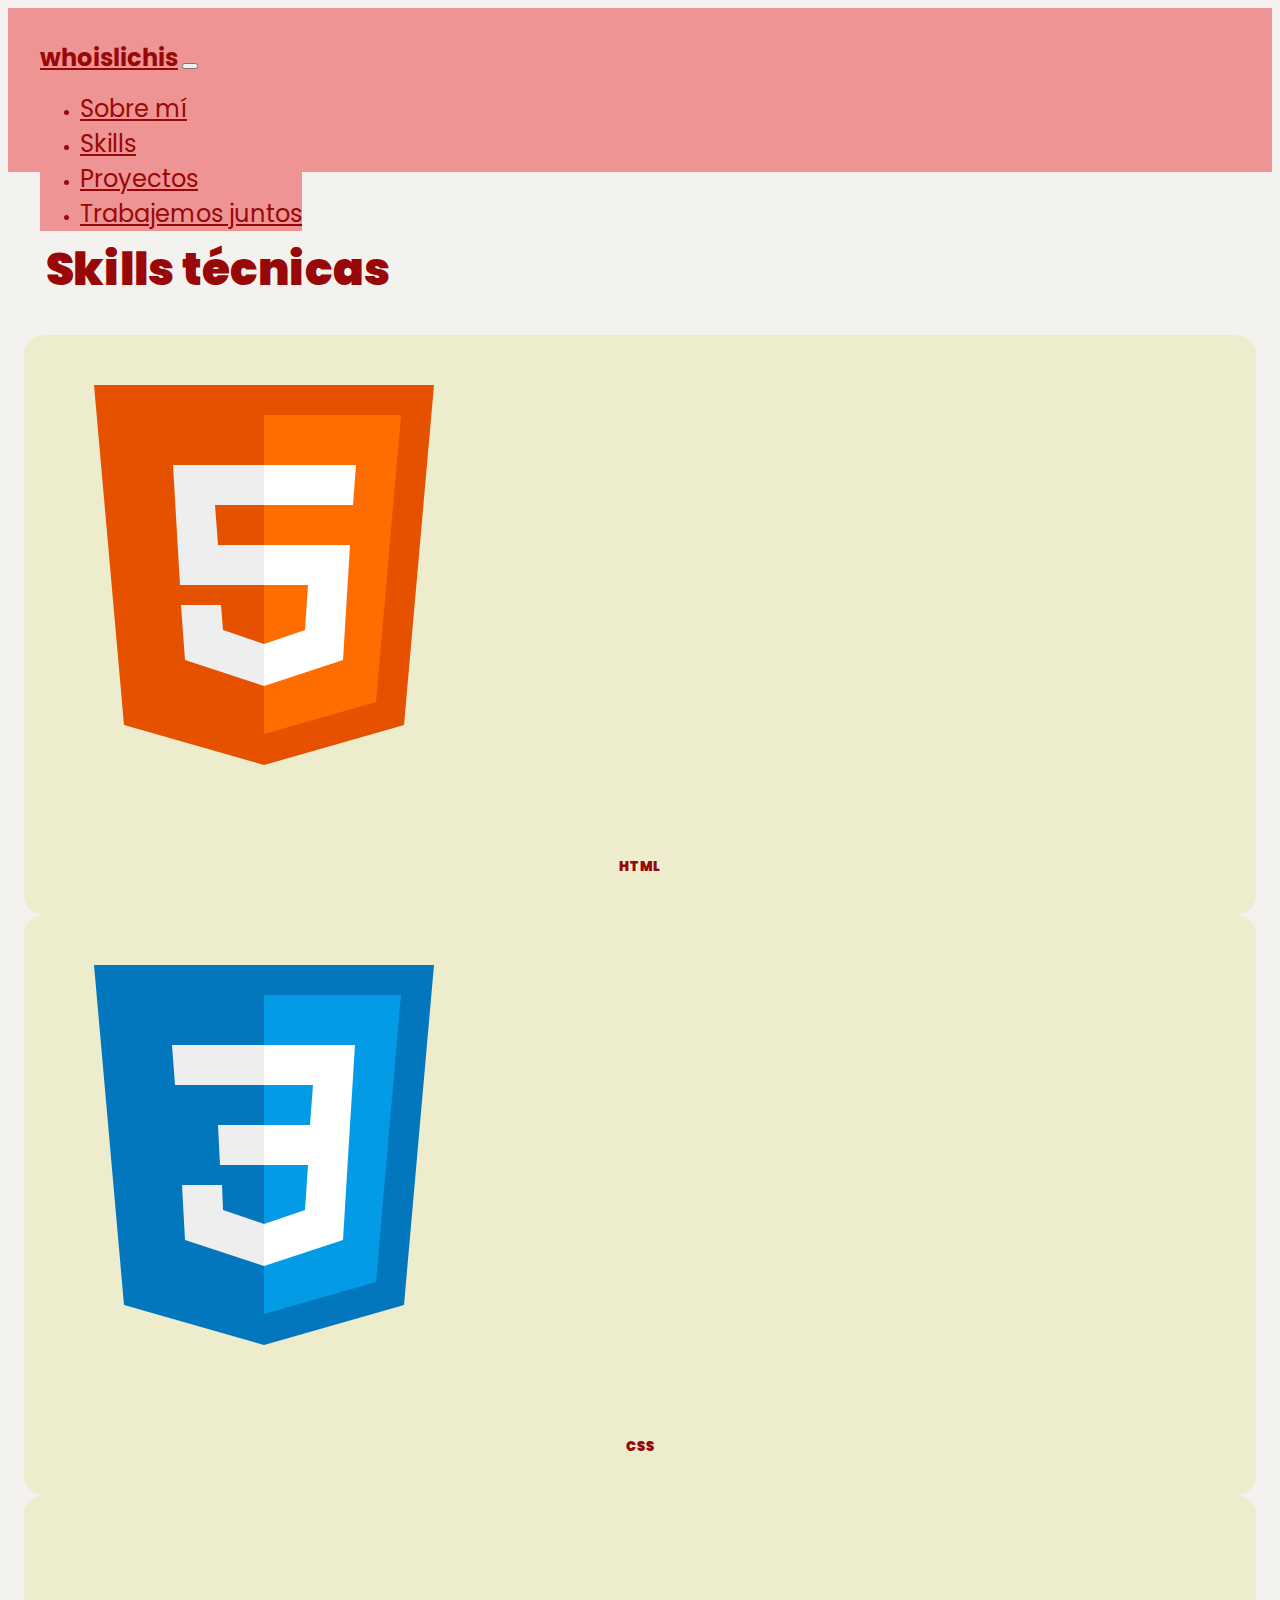
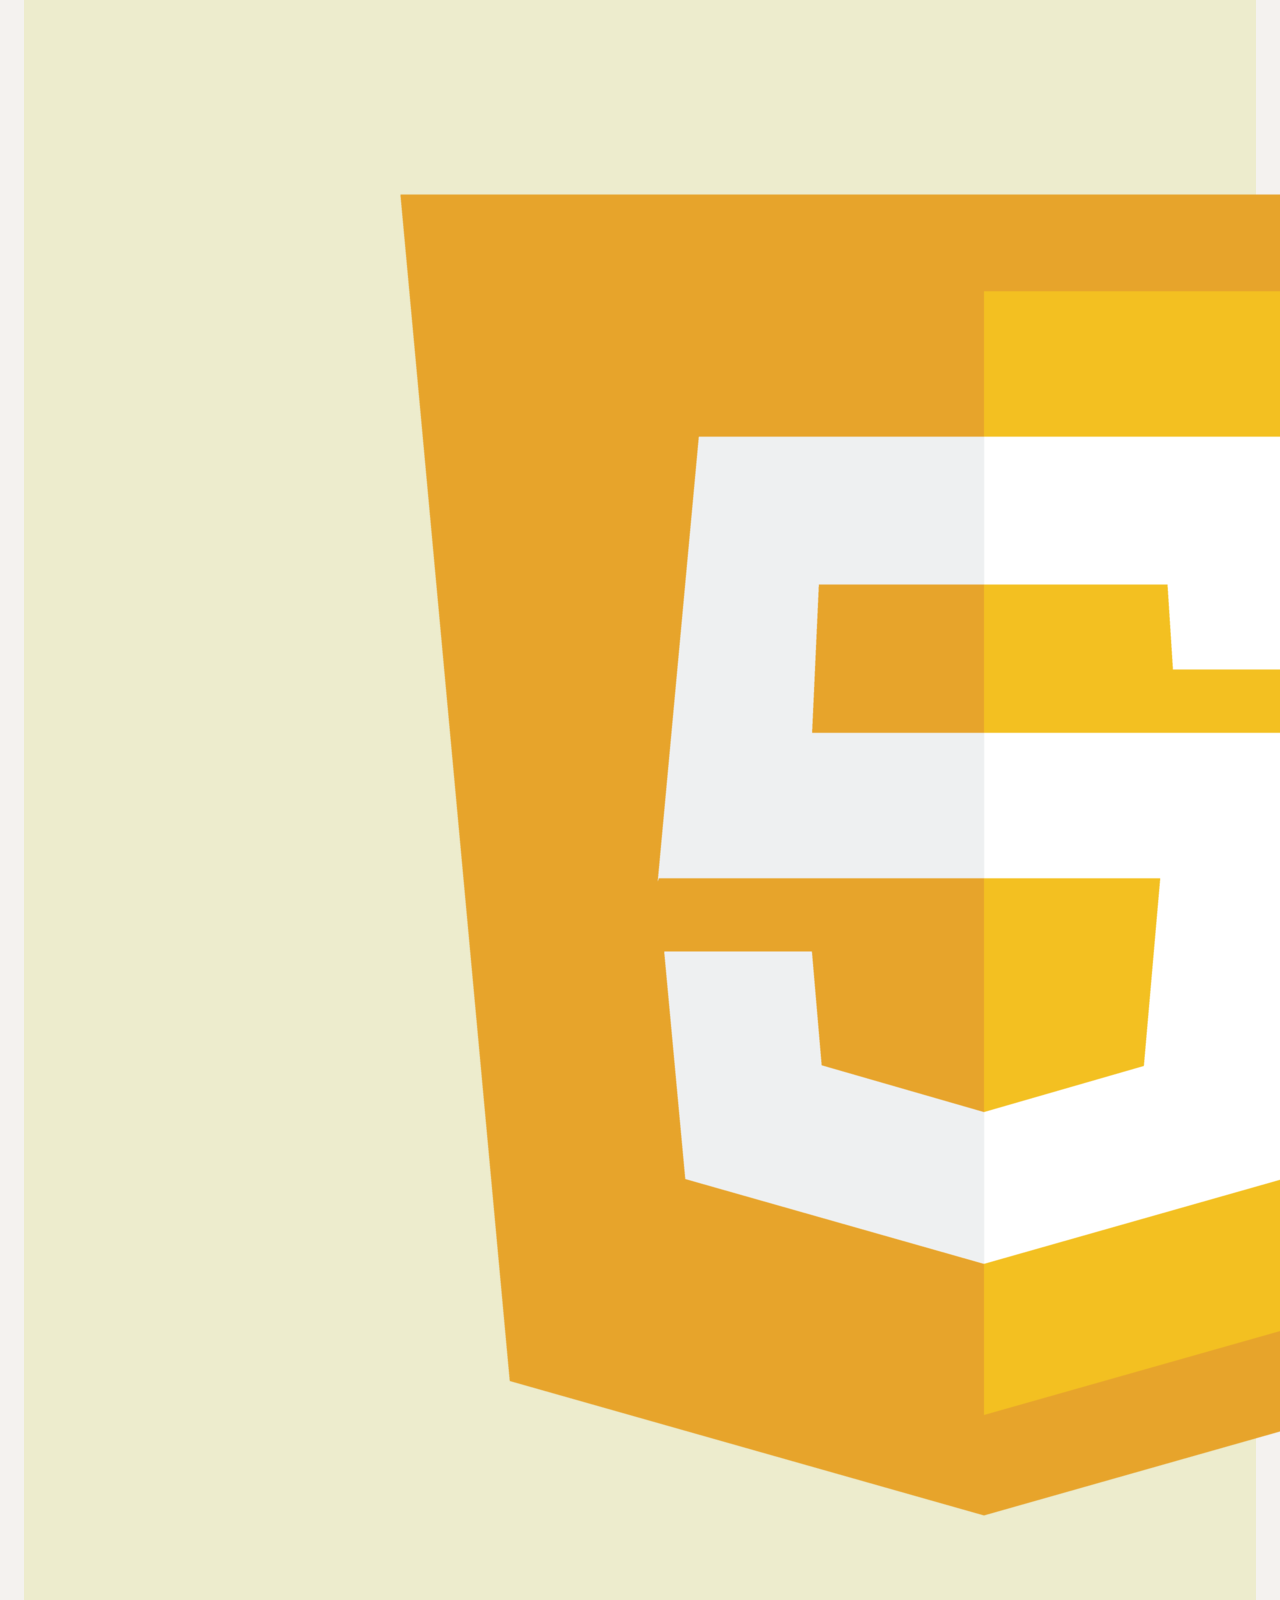
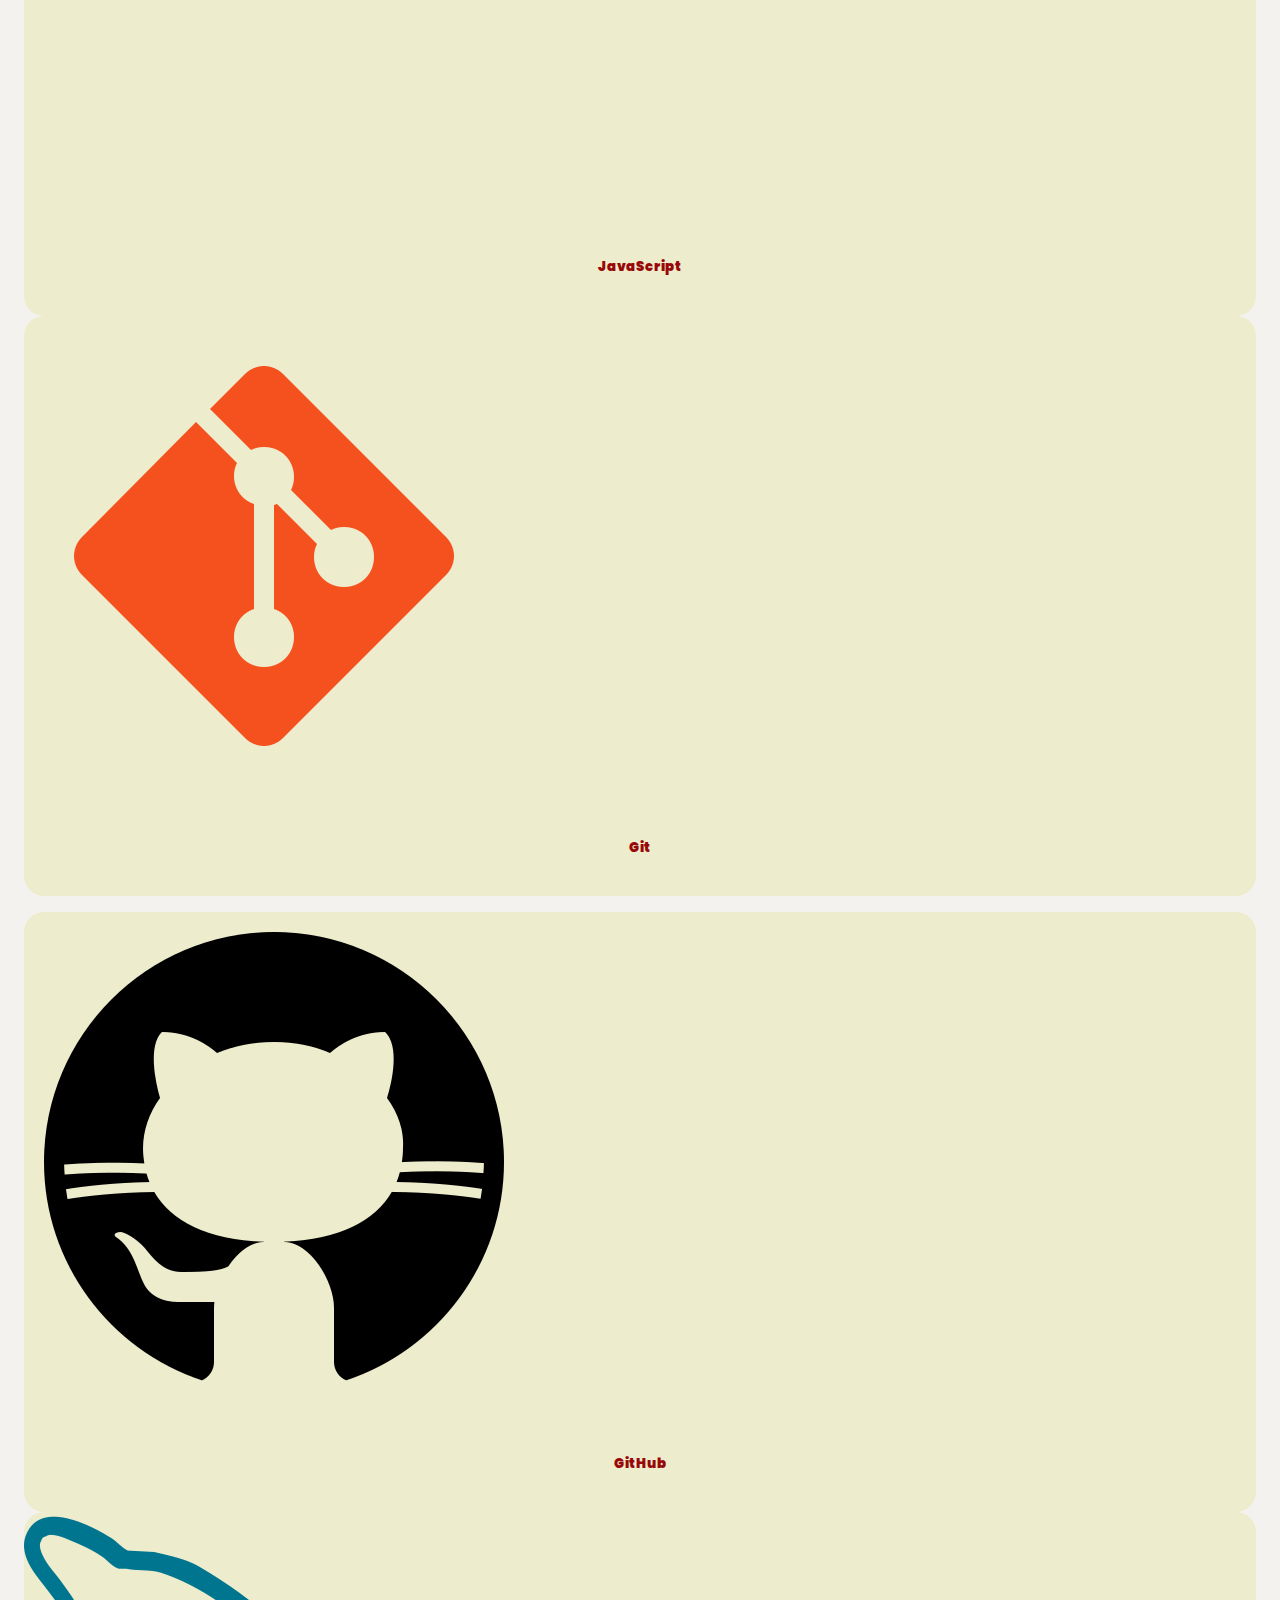
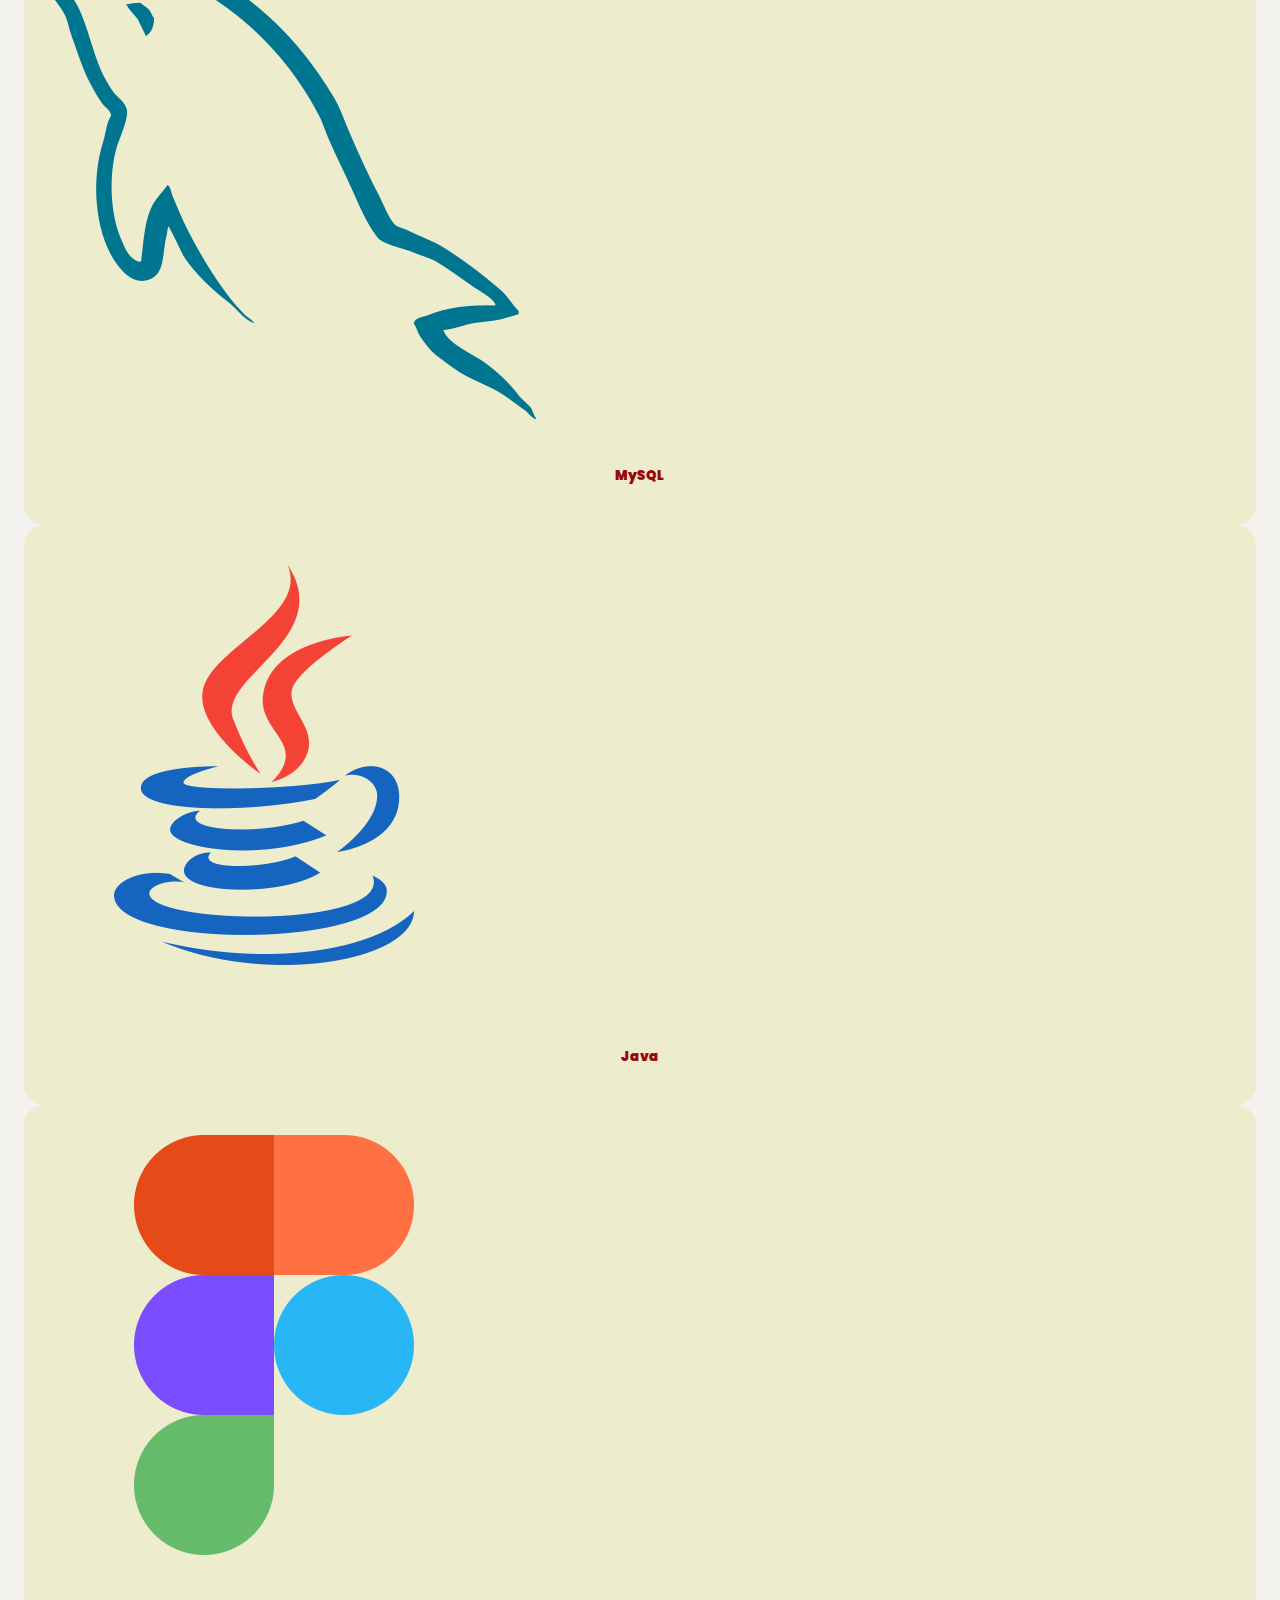
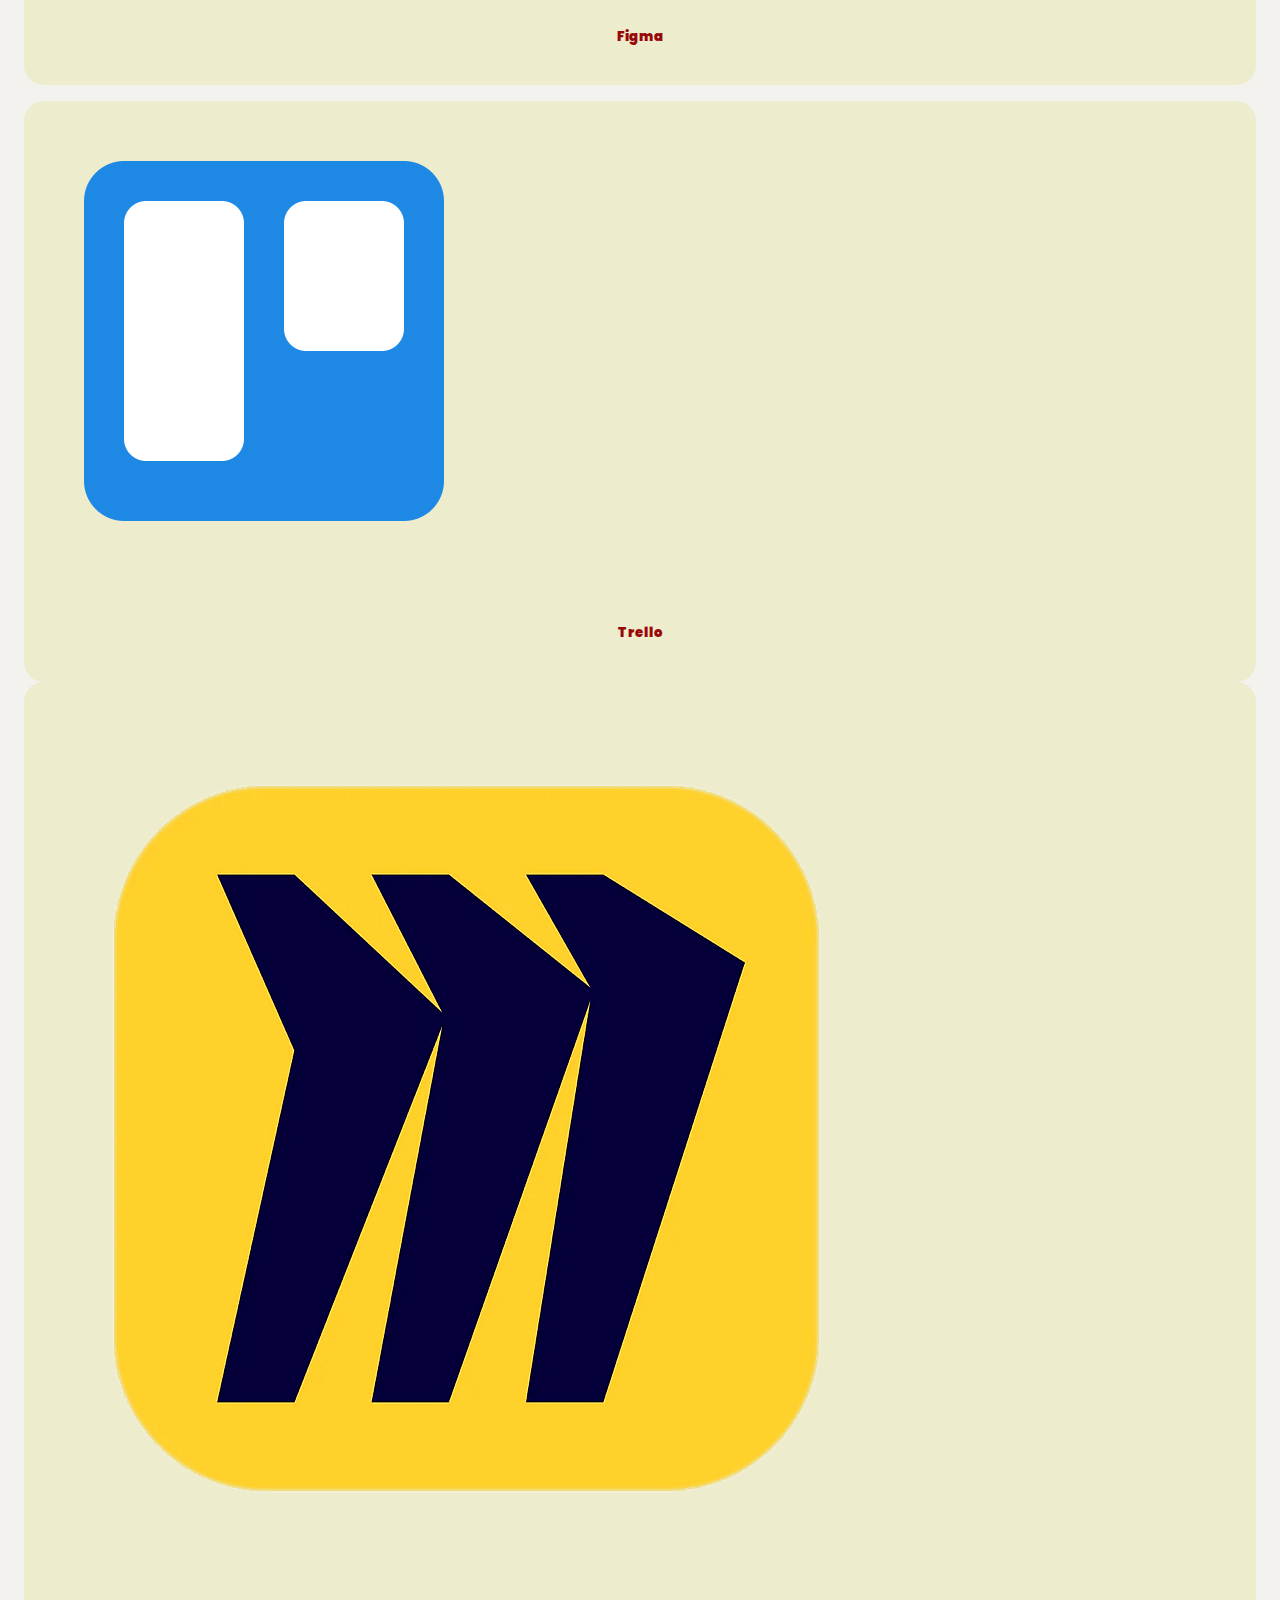
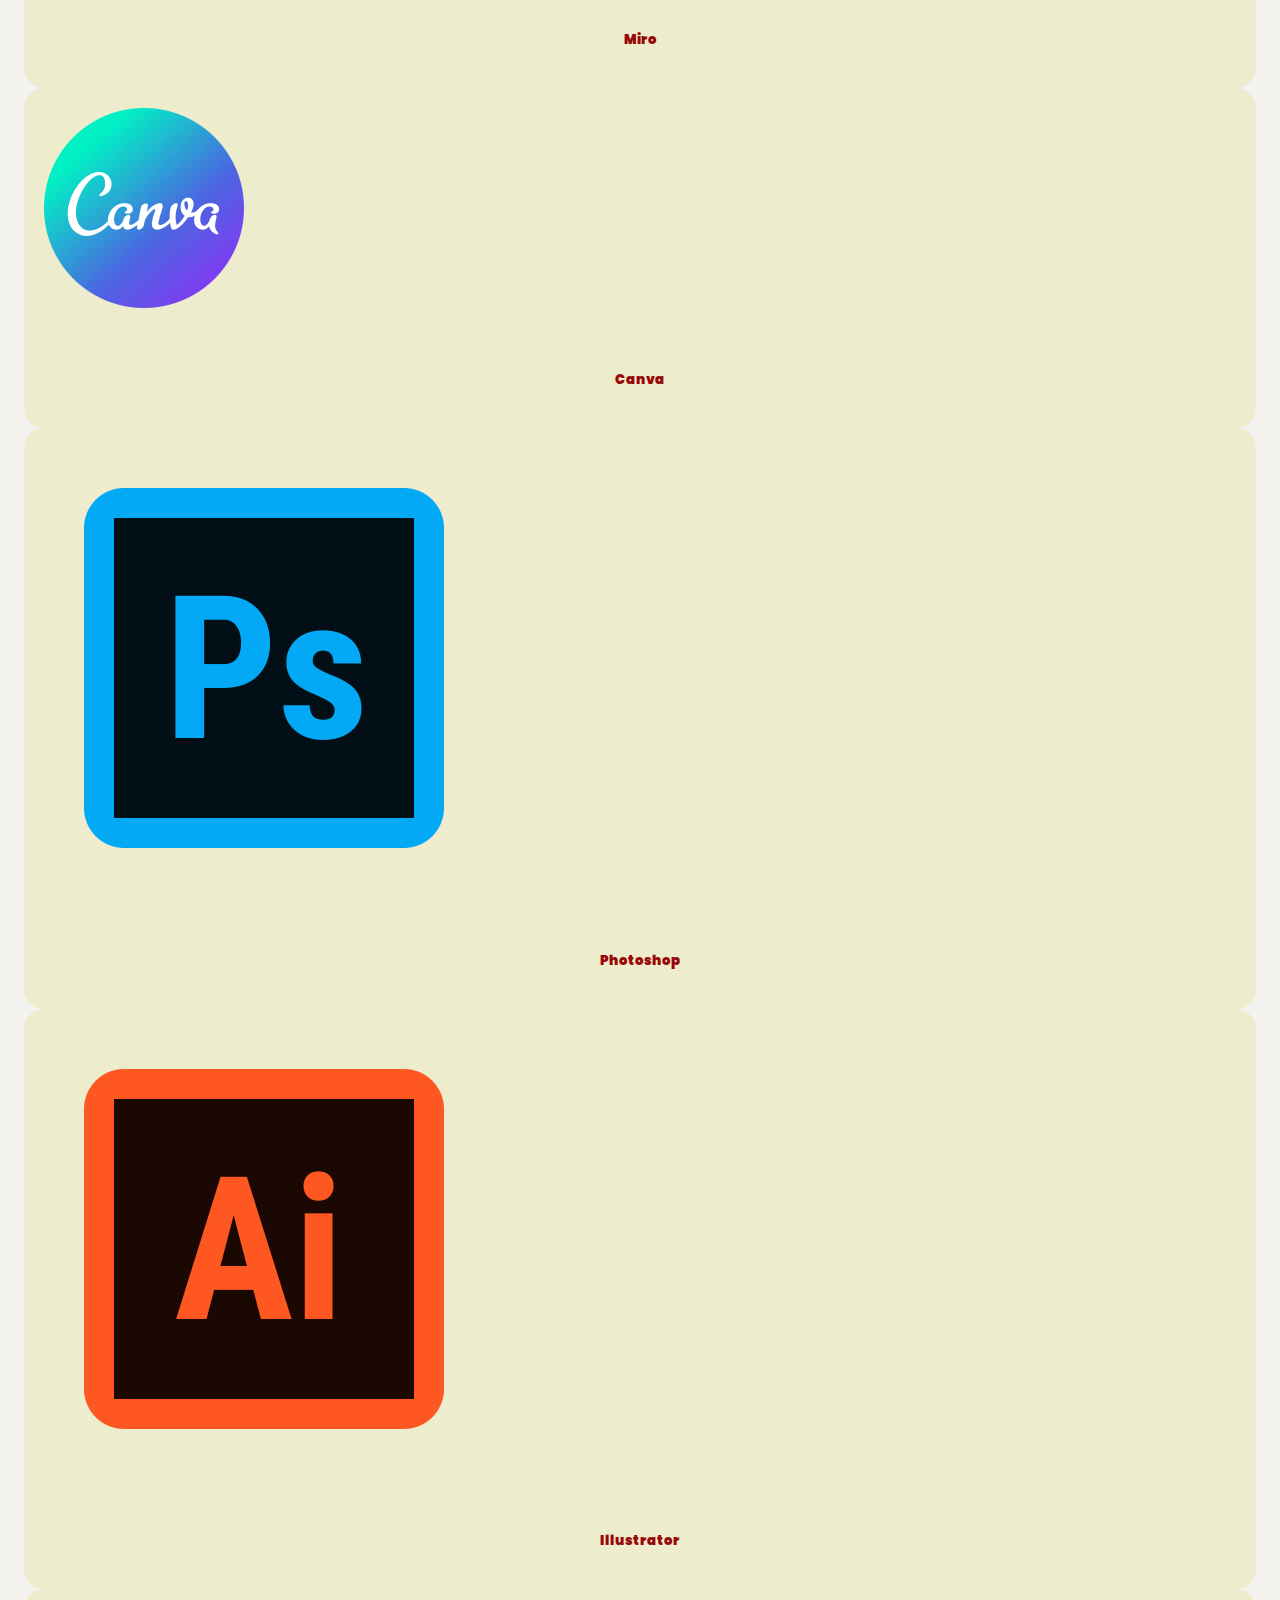
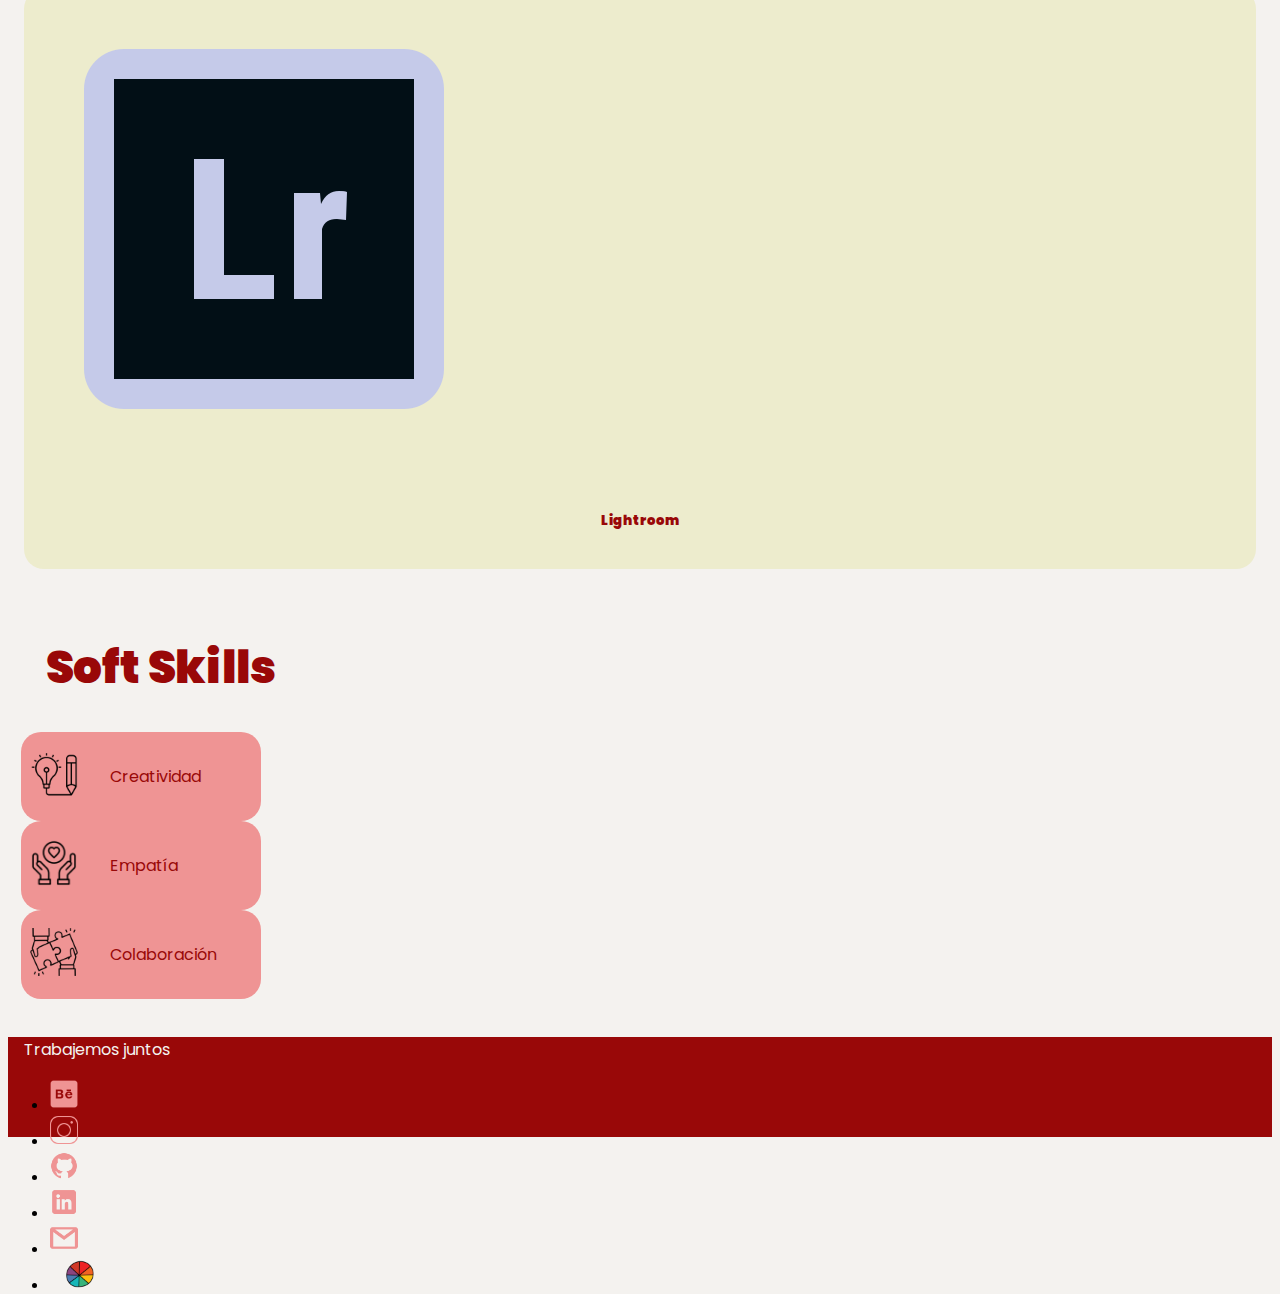
<file: skills.html>
<!DOCTYPE html>
<html lang="en">

<head>
    <meta charset="UTF-8">
    <meta name="viewport" content="width=device-width, initial-scale=1.0">
    <meta name="description" content="Portafolio de Alicia Pérez">
    <link rel="icon" type="image/x-icon" href="src/icono1.png">
    <link href="https://cdn.jsdelivr.net/npm/bootstrap@5.3.2/dist/css/bootstrap.min.css" rel="stylesheet"
        integrity="sha384-T3c6CoIi6uLrA9TneNEoa7RxnatzjcDSCmG1MXxSR1GAsXEV/Dwwykc2MPK8M2HN" crossorigin="anonymous">
    <link rel="stylesheet" href="style.css">
    <link rel="preconnect" href="https://fonts.googleapis.com">
<link rel="preconnect" href="https://fonts.gstatic.com" crossorigin>
<link href="https://fonts.googleapis.com/css2?family=Poppins&display=swap" rel="stylesheet">
    <title>Portafolio APB</title>
    <link rel="icon" type="image/x-icon" href="imagenes/icono1.png">
</head>

<body>
  <nav class="navbar navbar-expand-lg bg-body-#EF9494" style="display: flex;">
    <div class="container-fluid ">

        <a class="navbar-brand" href="./introduction.html" style="color: #990808; font-size: 24px; font-family: 'Poppins', sans-serif;"><strong>whoislichis</strong></a>
        <button class="navbar-toggler" type="button" data-bs-toggle="collapse" data-bs-target="#navbarSupportedContent" aria-controls="navbarSupportedContent" aria-expanded="false" aria-label="Toggle navigation">
          <span class="navbar-toggler-icon"></span>
        </button>
        <div class="collapse navbar-collapse" id="navbarSupportedContent" style="background-color: #EF9494; color: #990808;">
          <ul class="navbar-nav mx-auto mb-lg-0">
          <li class="nav-item">
            <a class="nav-link active" style="color: #990808; font-size: 24px; font-family: 'Poppins', sans-serif;" aria-current="page" href="./sobremi.html">Sobre mí</a>
          </li>
          <li class="nav-item">
            <a class="nav-link active" style="color: #990808; font-size: 24px; font-family: 'Poppins', sans-serif;" aria-current="page" href="./skills.html">Skills</a>
          </li>
          <li class="nav-item">
            <a class="nav-link active" style="color: #990808; font-size: 24px; font-family: 'Poppins', sans-serif;" aria-current="page" href="./proyectos.html">Proyectos</a>
          </li>
          <li class="nav-item">
            <a class="nav-link active" style="color: #990808; font-size: 24px; font-family: 'Poppins', sans-serif;" aria-current="page" href="./trabajemos.html">Trabajemos juntos</a>
          </li>
        </ul>
      </div>

    </div>
  </nav>

    <div class="skillst" style="position: static;">
        <div>
            <h1 class="seccion1" style="color: #990808; margin-top: 5%; margin-left: 3%; font-size: 34pt; font-family: 'Poppins', sans-serif;"><strong>Skills técnicas</strong></h1>
        </div>

          <div class="row row-cols-2 row-cols-md-4 g-3" style="position: static; margin: 1rem;">

            <div class="col">
                <div style="background-color: #edeccd; border-color: transparent; border-radius: 20px;">
                  <img src="src/logo_html.png" class="card-img-top" alt="...">
                  <div class="card-body" style="padding: 1rem; text-align: center;">
                    <h5 style="color: #990808; font-family: 'Poppins', sans-serif;"><strong>HTML</strong></h5>
                  </div>
                </div>
              </div>
            <div class="col">
              <div style="background-color: #edeccd; border-color: transparent; border-radius: 20px;">
                <img src="src/logo_css.png" class="card-img-top" alt="...">
                <div class="card-body" style="padding: 1rem; text-align: center;">
                    <h5 style="color: #990808; font-family: 'Poppins', sans-serif;"><strong>CSS</strong></h5>
                </div>
              </div>
            </div>
            <div class="col">
              <div style="background-color: #edeccd; border-color: transparent; border-radius: 20px;">
                <img src="src/logo_js.webp" class="card-img-top" alt="...">
                <div class="card-body" style="padding: 1rem; text-align: center;">
                    <h5 style="color: #990808; font-family: 'Poppins', sans-serif;"><strong>JavaScript</strong></h5>
                </div>
              </div>
            </div>
            <div class="col" style="background-color: #edeccd; border-color: transparent; border-radius: 20px;">
              <div style="background-color: #E6E279; border-color: transparent; border-radius: 20px;"></div>
                <img src="src/logo_git.png" class="card-img-top" alt="...">
                <div class="card-body" style="padding: 1rem; text-align: center;">
                    <h5 style="color: #990808; font-family: 'Poppins', sans-serif;"><strong>Git</strong></h5>
                </div>
              </div>
            </div>

          <div class="row row-cols-2 row-cols-md-4 g-3" style="margin: 1rem;">
            <div class="col">
                <div style="background-color: #edeccd; border-color: transparent; border-radius: 20px;">
                  <img src="src/logo_gh.png" class="card-img-top" alt="...">
                  <div class="card-body" style="padding: 1rem; text-align: center;">
                    <h5 style="color: #990808; font-family: 'Poppins', sans-serif;"><strong>GitHub</strong></h5>
                  </div>
                </div>
              </div>
            <div class="col">
              <div style="background-color: #edeccd; border-color: transparent; border-radius: 20px;">
                <img src="src/logo_mysql.png" class="card-img-top" alt="...">
                <div class="card-body" style="padding: 1rem; text-align: center;">
                    <h5 style="color: #990808; font-family: 'Poppins', sans-serif;"><strong>MySQL</strong></h5>
                </div>
              </div>
            </div>
            <div class="col">
              <div style="background-color: #edeccd; border-color: transparent; border-radius: 20px;">
                <img src="src/logo_java.png" class="card-img-top" alt="...">
                <div class="card-body" style="padding: 1rem; text-align: center;">
                    <h5 style="color: #990808; font-family: 'Poppins', sans-serif;"><strong>Java</strong></h5>
                </div>
              </div>
            </div>
            <div class="col" style="background-color: #edeccd; border-color: transparent; border-radius: 20px;">
              <div style="background-color: #edeccd9; border-color: transparent; border-radius: 20px;"></div>
                <img src="src/logo_figma.png" class="card-img-top" alt="...">
                <div class="card-body" style="padding: 1rem; text-align: center;">
                    <h5 style="color: #990808; font-family: 'Poppins', sans-serif;"><strong>Figma</strong></h5>
                </div>
              </div>
            </div>
        
          <div class="row row-cols-2 row-cols-md-4 g-3" style="margin: 1rem;">
            <div class="col">
                <div style="background-color: #edeccd; border-color: transparent; border-radius: 20px;">
                  <img src="src/logo_trello.png" class="card-img-top" alt="...">
                  <div class="card-body" style="padding: 1rem; text-align: center;">
                    <h5 style="color: #990808; font-family: 'Poppins', sans-serif;"><strong>Trello</strong></h5>
                  </div>
                </div>
              </div>
            <div class="col">
              <div style="background-color: #edeccd; border-color: transparent; border-radius: 20px;">
                <img src="src/logo_miro.png" class="card-img-top" alt="...">
                <div class="card-body" style="padding: 1rem; text-align: center;">
                    <h5 style="color: #990808; font-family: 'Poppins', sans-serif;"><strong>Miro</strong></h5>
                </div>
              </div>
            </div>
            <div class="col">
              <div style="background-color: #edeccd; border-color: transparent; border-radius: 20px;">
                <img src="src/canva.png" class="card-img-top" alt="...">
                <div class="card-body" style="padding: 1rem; text-align: center;">
                    <h5 class="card-title" style="color: #990808; font-family: 'Poppins', sans-serif;"><strong>Canva</strong></h5>
                </div>
              </div>
            </div>
            <div class="col">
              <div style="background-color: #edeccd; border-color: transparent; border-radius: 20px;">
                <img src="src/logo_ps.png" class="card-img-top" alt="...">
                <div class="card-body" style="padding: 1rem; text-align: center;">
                    <h5 style="color: #990808; font-family: 'Poppins', sans-serif;"><strong>Photoshop</strong></h5>
                </div>
              </div>
            </div>
            <div class="col">
              <div style="background-color: #edeccd; border-color: transparent; border-radius: 20px;">
                <img src="src/logo_ai.png" class="card-img-top" alt="...">
                <div class="card-body" style="padding: 1rem; text-align: center;">
                    <h5 style="color: #990808; font-family: 'Poppins', sans-serif;"><strong>Illustrator</strong></h5>
                </div>
              </div>
            </div>
            <div class="col">
              <div style="background-color: #edeccd; border-color: transparent; border-radius: 20px;">
                <img src="src/logo_lr.png" class="card-img-top" alt="...">
                <div class="card-body" style="padding: 1rem; text-align: center;">
                    <h5 style="color: #990808; font-family: 'Poppins', sans-serif;"><strong>Lightroom</strong></h5>
                </div>
              </div>
            </div>

          </div>
    </div>
  </div>
    <!--SOFT SKILLS -->
    <div class="softs" style="margin-top: 5%; margin-bottom: 2%;">
        <div>
            <h1 class="seccion1" style="color: #990808; margin-top: 5%; margin-left: 3%; font-size: 34pt; font-family: 'Poppins', sans-serif;"><strong>Soft Skills</strong>
            </h1>
        </div>
    </div>

<div class="container text-center" style="margin-bottom: 3%;">
    <div class="row row-cols-1 row-cols-md-3 g-3" style="margin-left: .8rem; margin-right: .8rem;">
      <div class="col">
        <div class="container" style="background-color: #EF9494; width: 15rem; border-radius: 20px;">
            <div class="card-container" style="display: flex; align-items: center;">
                <div>
                    <img src="src/icon_creatividad.png" style="padding-left: .6rem; width: 3rem;" alt="">
                </div>
                <div class="skill" style="padding: 2rem; color: #990808; font-family: 'Poppins', sans-serif;">
                    Creatividad
                </div>
            </div>
        </div>
      </div>
      <div class="col">
        <div class="container" style="background-color: #EF9494; width: 15rem; border-radius: 20px;">
            <div class="card-container" style="display: flex; align-items: center;">
                <div>
                    <img src="src/icon_empatia.png" style="padding-left: .6rem; width: 3rem;" alt="">
                </div>
                <div class="skill" style="padding: 2rem; color: #990808; font-family: 'Poppins', sans-serif;">
                    Empatía
                </div>
            </div>
        </div>
      </div>
      <div class="col">
        <div class="container" style="background-color: #EF9494; width: 15rem; border-radius: 20px;">
            <div class="card-container" style="display: flex; align-items: center;">
                <div>
                    <img src="src/icon_colaboración.png" style="padding-left: .6rem; width: 3rem;" alt="">
                </div>
                <div class="skill" style="padding: 2rem; color: #990808; font-family: 'Poppins', sans-serif;">
                    Colaboración
                </div>
            </div>
        </div>
      </div>
    </div>
  </div>

  <!--Empieza footer-->

  <footer class="d-flex flex-wrap justify-content-between align-items-center" style="background-color: #990808; height: 100px; left: 0; bottom: 0; width: 100%; margin-top: 20px;">
    <div class="col-md-4 d-flex align-items-center"> 
      <span class="mb-3 mb-md-0 text-muted"><a href="./trabajemos.html" style="color: #F4F2EF; font-family: 'Poppins', sans-serif; text-decoration: none; margin-left: 1rem;">Trabajemos juntos</a></span>
    </div>

    <ul class="nav col-md-4 justify-content-center list-unstyled d-flex" style="margin-right: 1rem;">
      <li class="ms-3"><a class="text-muted" href="#"><a href="https://www.behance.net/alipbar" target="_blank"><img style="width: 2rem;" src="src/icon_bh.png" alt=""></a></li>
      <li class="ms-3"><a class="text-muted" href="#"><a href="https://instagram.com/whoislichis?igshid=MWV6c2JkdGwwMzBpaw==" target="_blank"><img style="width: 2rem;" src="src/icon_ig.png" alt=""></a></li>
      <li class="ms-3"><a class="text-muted" href="#"><a href="https://github.com/alipbar?tab=repositories" target="_blank"><img style="width: 2rem;" src="src/icon_gh.png" alt=""></a></li>
      <li class="ms-3"><a class="text-muted" href="#"><a href="https://www.linkedin.com/in/aliciapbarreda/" target="_blank"><img style="width: 2rem;" src="src/icon_ln.png" alt=""></a></li>
      <li class="ms-3"><a class="text-muted" href="#"><a href="mailto:aliciapbarreda@gmail.com"><img style="width: 2rem;" src="src/icon_gm.png" alt=""></a></li>
      <li><a href="index.html"><img src="src/icono1.png" style="width: 2rem; margin-left: 1rem;" alt=""></a></li>
    </ul>
  </footer>

<!--Termina footer-->  
<script src="https://cdn.jsdelivr.net/npm/bootstrap@5.3.2/dist/js/bootstrap.bundle.min.js"
integrity="sha384-C6RzsynM9kWDrMNeT87bh95OGNyZPhcTNXj1NW7RuBCsyN/o0jlpcV8Qyq46cDfL"
crossorigin="anonymous"></script>
</body>
</html>
</file>
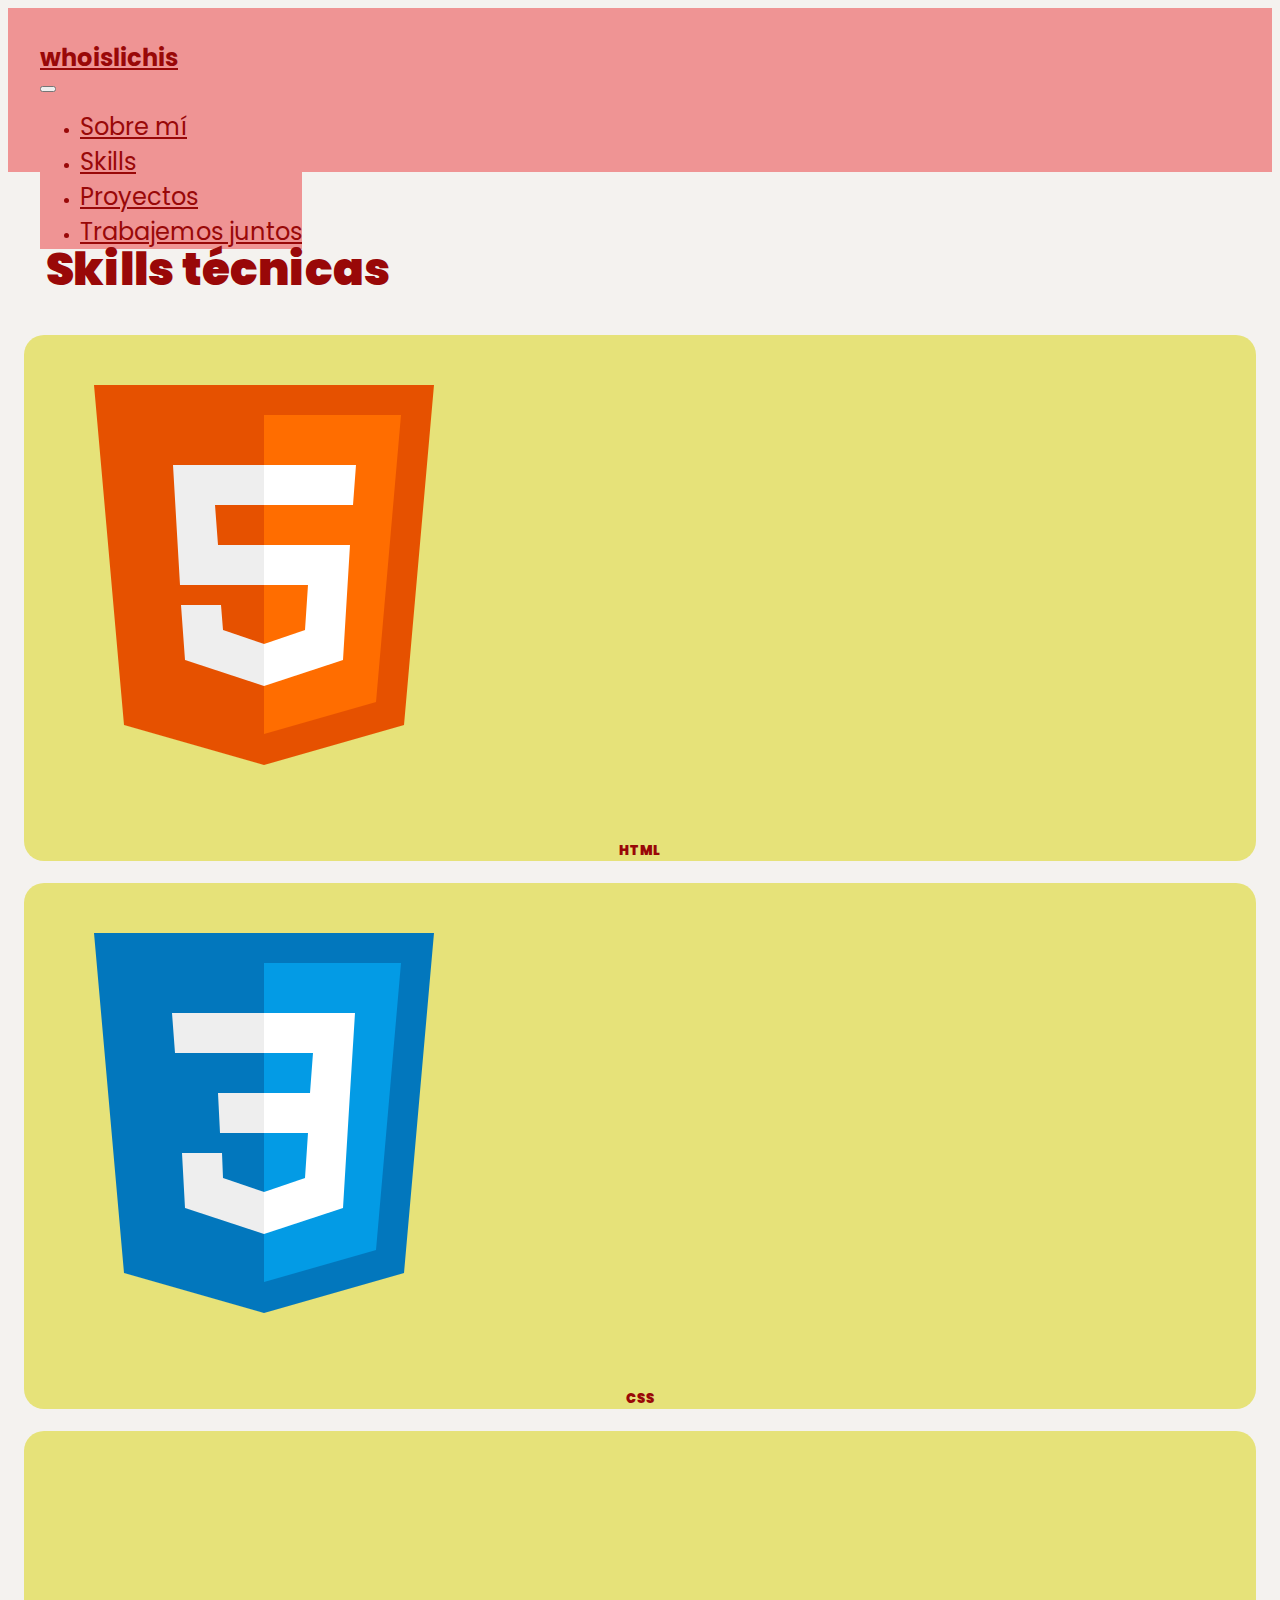
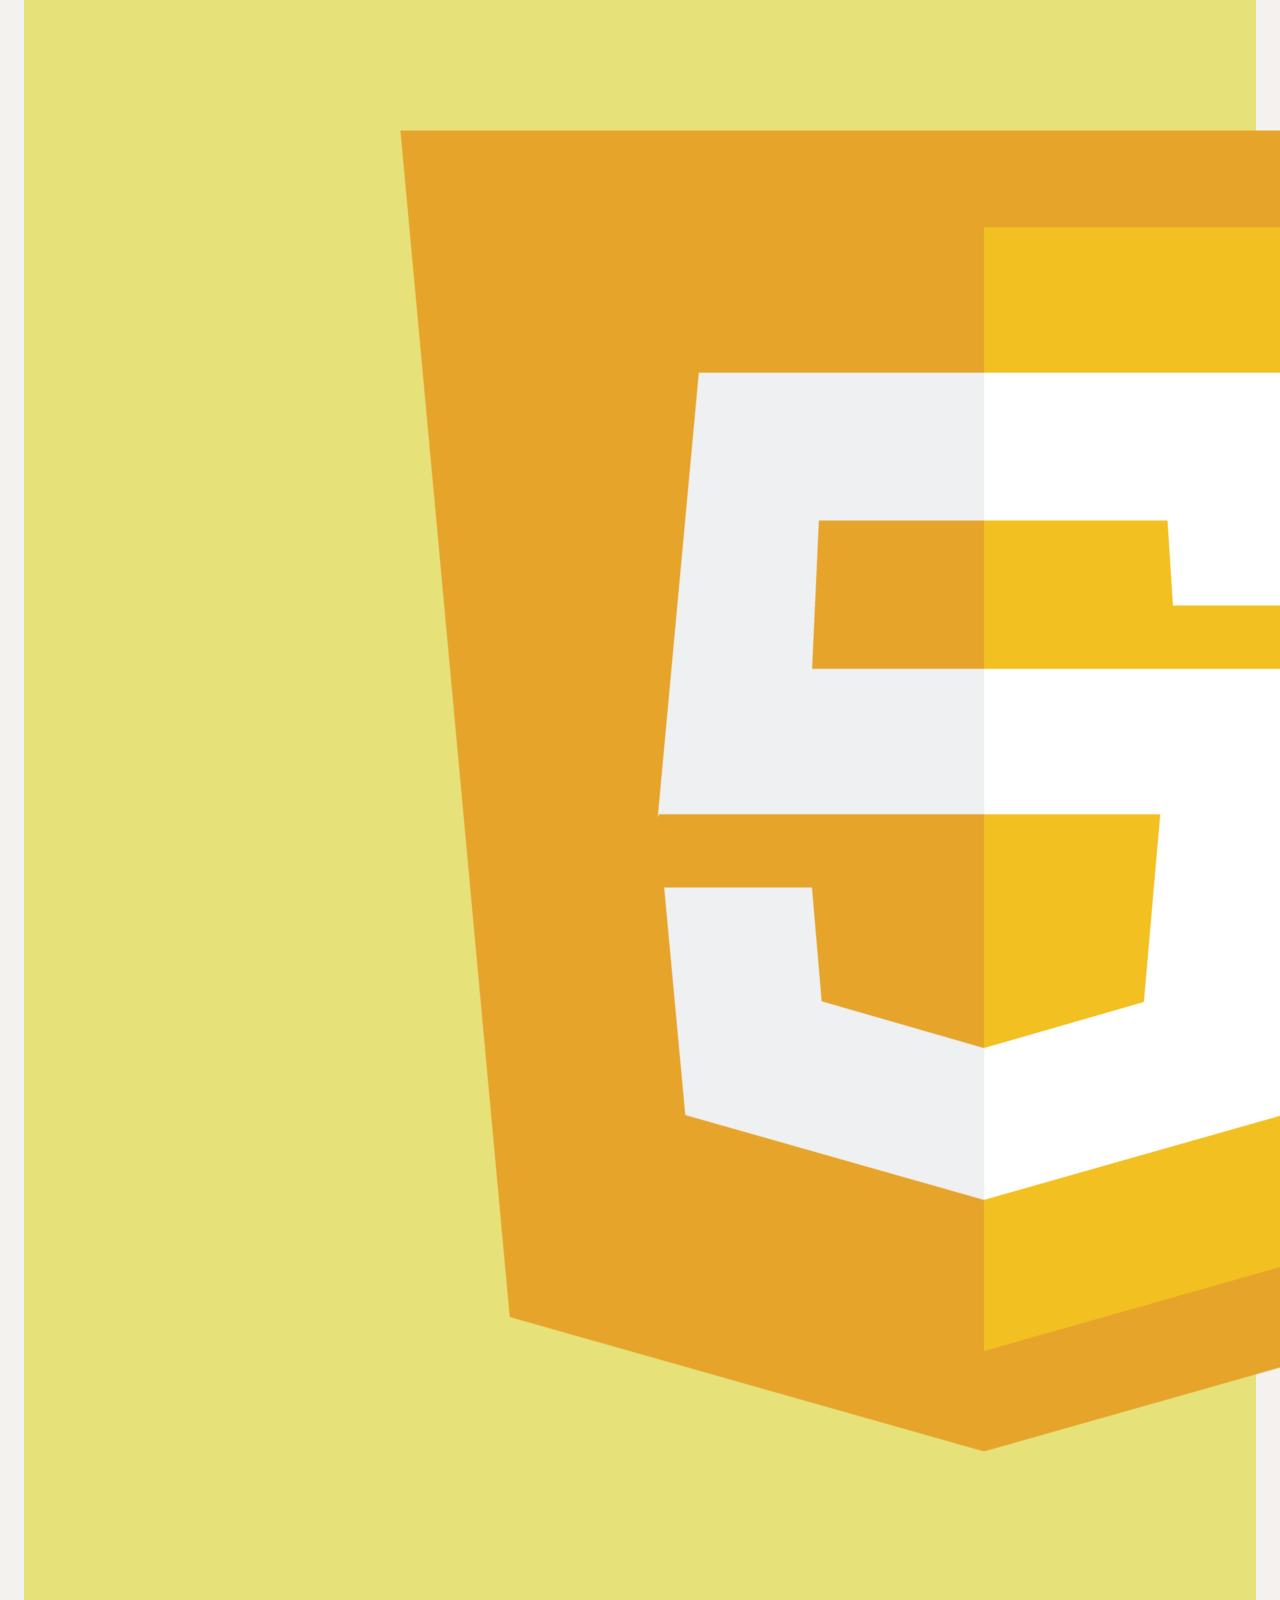
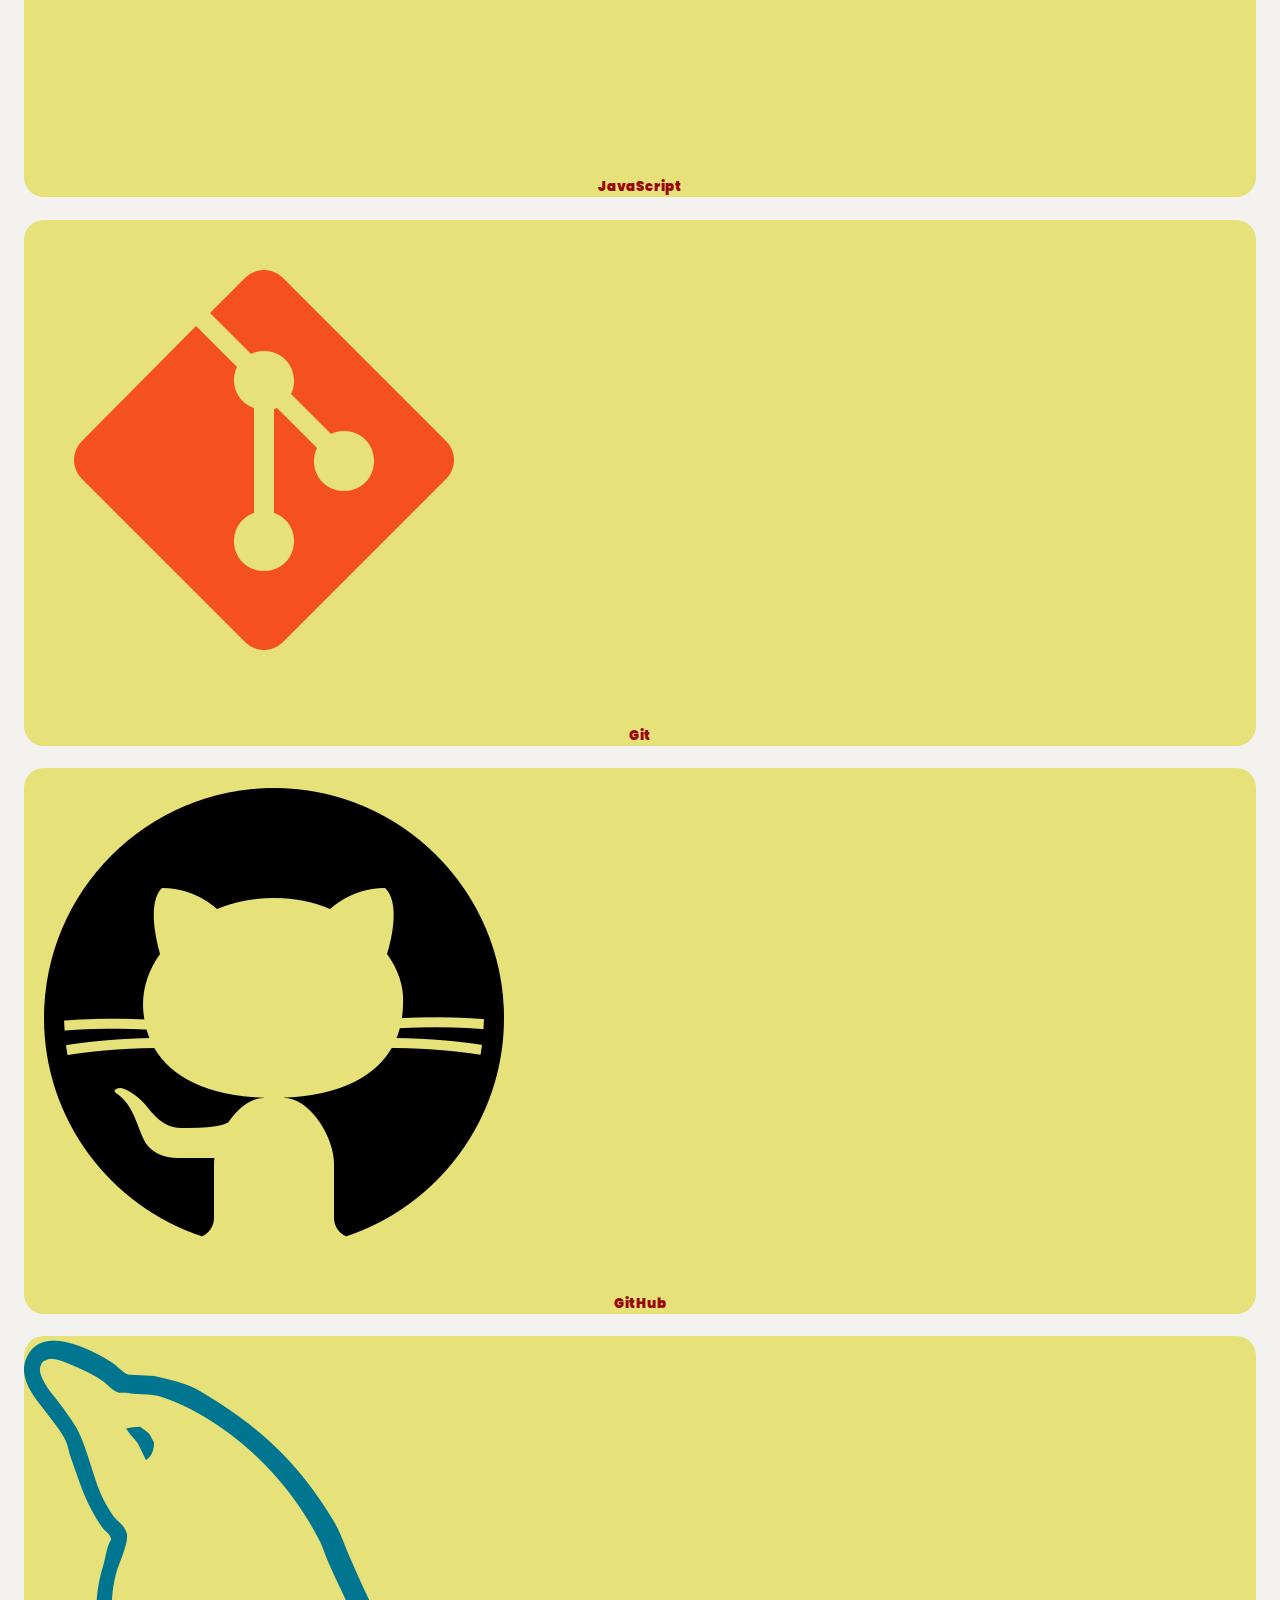
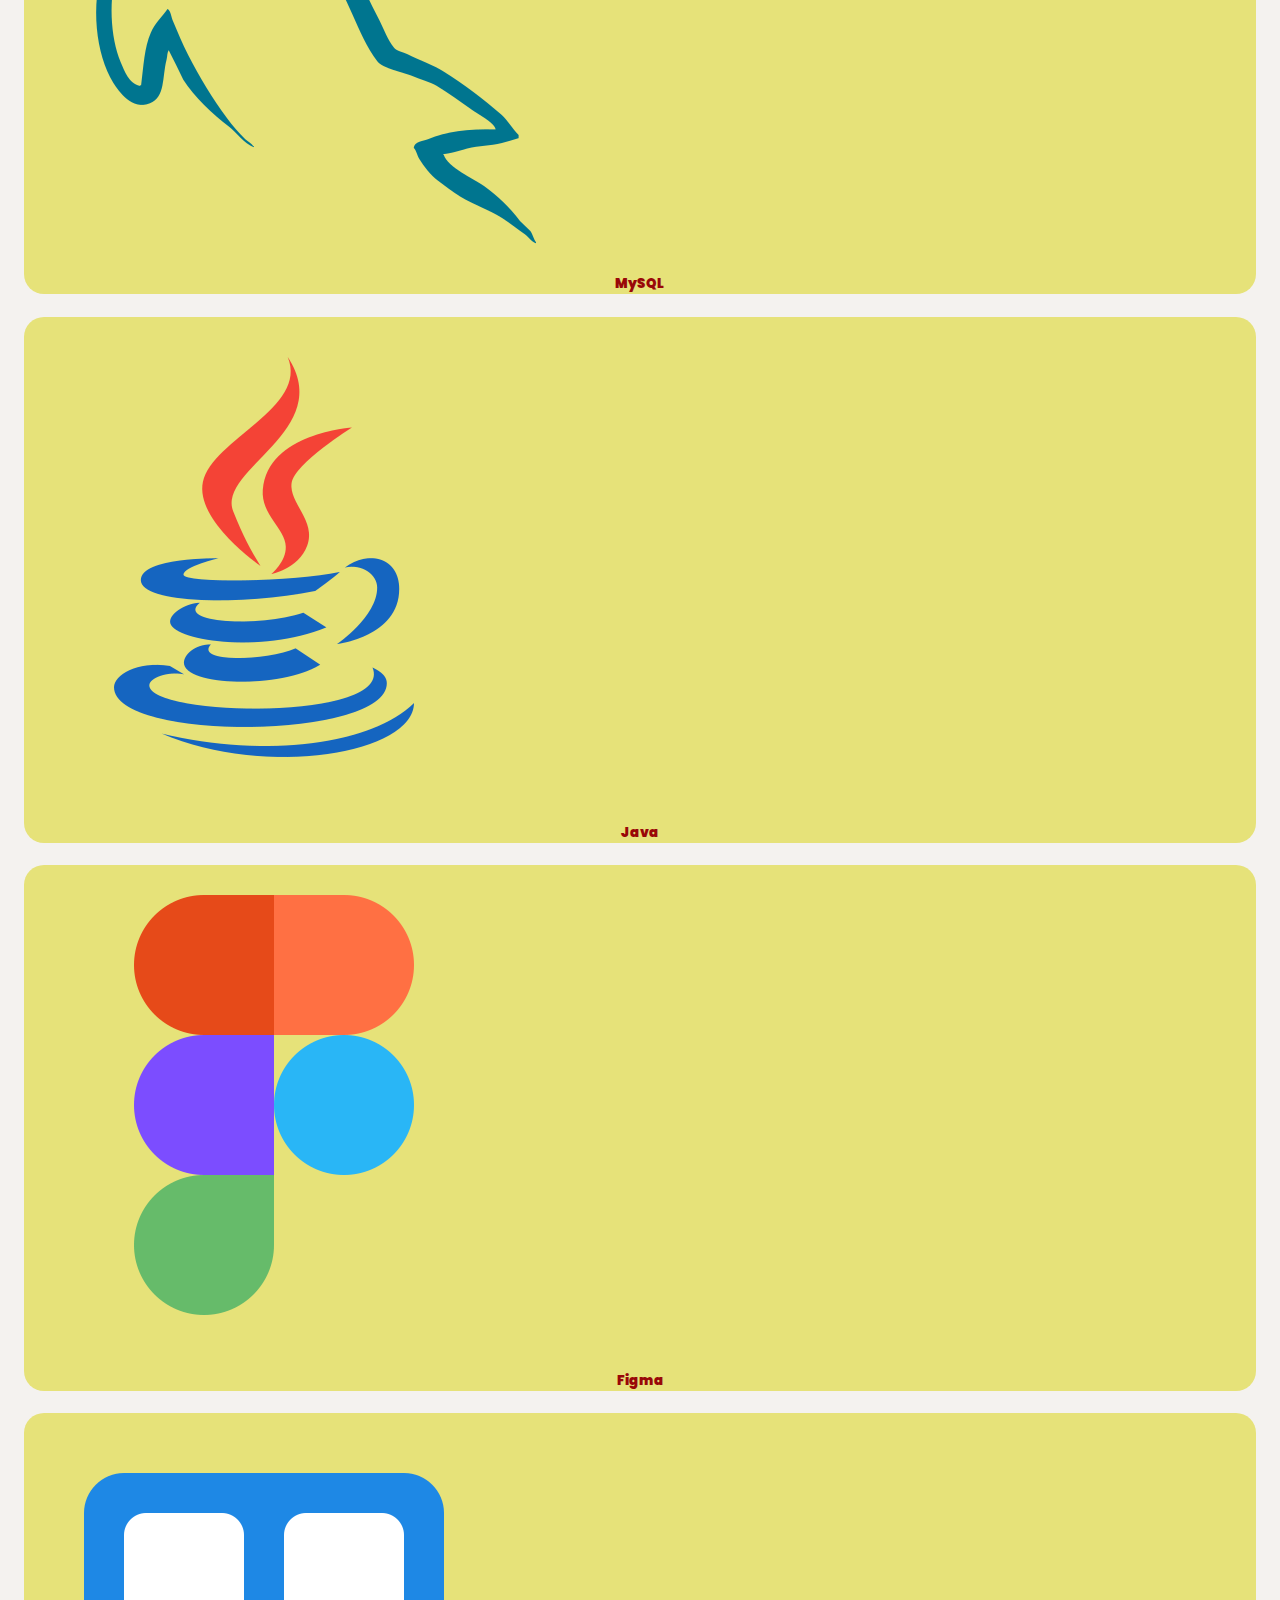
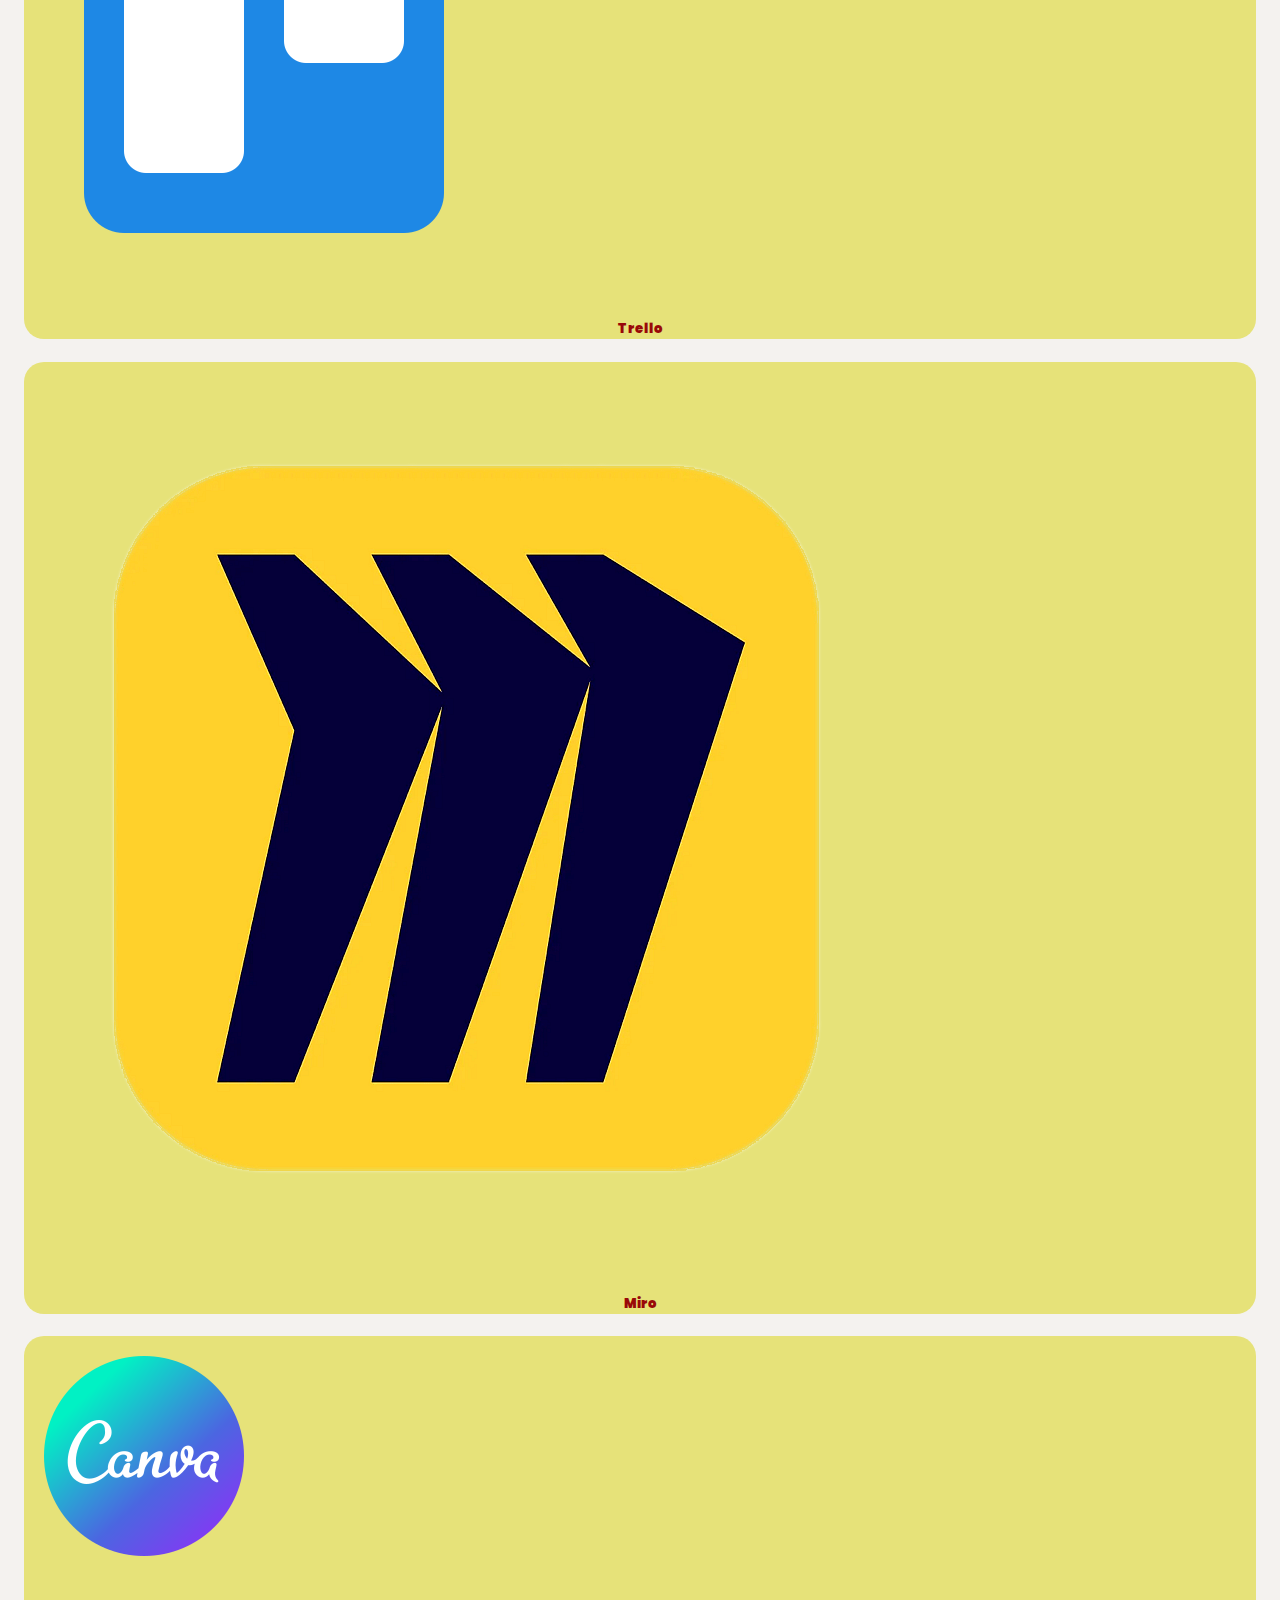
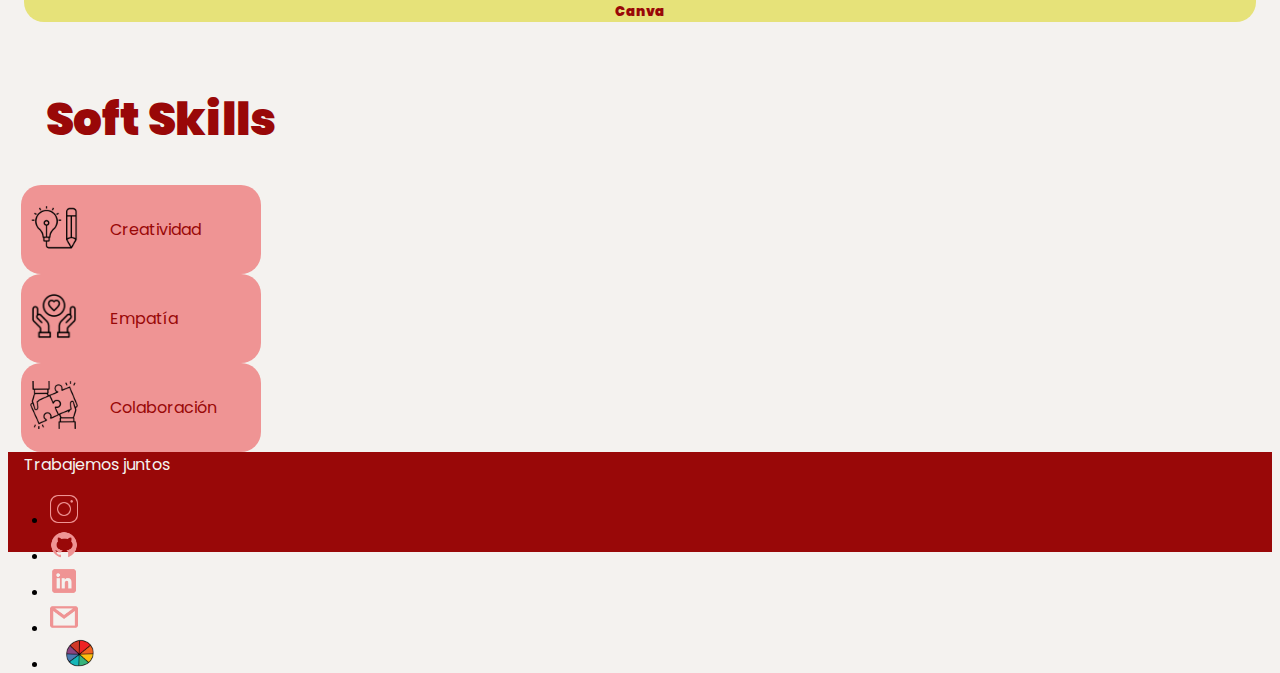
<file: skils.html>
<!DOCTYPE html>
<html lang="en">

<head>
    <meta charset="UTF-8">
    <meta name="viewport" content="width=device-width, initial-scale=1.0">
    <meta name="description" content="Portafolio de Alicia Pérez">
    <link rel="icon" type="image/x-icon" href="src/icono1.png">
    <link href="https://cdn.jsdelivr.net/npm/bootstrap@5.3.2/dist/css/bootstrap.min.css" rel="stylesheet"
        integrity="sha384-T3c6CoIi6uLrA9TneNEoa7RxnatzjcDSCmG1MXxSR1GAsXEV/Dwwykc2MPK8M2HN" crossorigin="anonymous">
    <link rel="stylesheet" href="style.css">
    <link rel="preconnect" href="https://fonts.googleapis.com">
<link rel="preconnect" href="https://fonts.gstatic.com" crossorigin>
<link href="https://fonts.googleapis.com/css2?family=Poppins&display=swap" rel="stylesheet">
    <title>Portafolio APB</title>
    <link rel="icon" type="image/x-icon" href="imagenes/icono1.png">
</head>

<body>
  <nav class="navbar navbar-expand-lg bg-body-#EF9494" style="display: flex;">
    <div class="container-fluid ">
      <div>
      <a class="navbar-brand" href="./introduction.html"
        style="color: #990808; font-size: 24px; font-family: 'Poppins', sans-serif;"><strong>whoislichis</strong></a>
      </div>
        <button class="navbar-toggler" type="button" data-bs-toggle="collapse" data-bs-target="#navbarSupportedContent"
        aria-controls="navbarSupportedContent" aria-expanded="false" aria-label="Toggle navigation">
        <span class="navbar-toggler-icon"></span>
      </button>
      <div class="collapse navbar-collapse" id="navbarSupportedContent"
        style="background-color: #EF9494; color: #990808;">
        <ul class="navbar-nav mx-auto mb-lg-0">
          <li class="nav-item">
            <a class="nav-link active" style="color: #990808; font-size: 24px; font-family: 'Poppins', sans-serif;"
              aria-current="page" href="./sobremi.html">Sobre mí</a>
          </li>
          <li class="nav-item">
            <a class="nav-link active" style="color: #990808; font-size: 24px; font-family: 'Poppins', sans-serif;"
              aria-current="page" href="./skils.html">Skills</a>
          </li>
          <li class="nav-item">
            <a class="nav-link active" style="color: #990808; font-size: 24px; font-family: 'Poppins', sans-serif;"
              aria-current="page" href="./proyectos.html">Proyectos</a>
          </li>
          <li class="nav-item">
            <a class="nav-link active" style="color: #990808; font-size: 24px; font-family: 'Poppins', sans-serif;"
              aria-current="page" href="./trabajemos.html">Trabajemos juntos</a>
          </li>
        </ul>
      </div>
    </div>
  </nav>

    <div class="skillst">
        <div>
            <h1 class="seccion1" style="color: #990808; margin-top: 5%; margin-left: 3%; font-size: 34pt; font-family: 'Poppins', sans-serif;"><strong>Skills técnicas</strong></h1>
        </div>

          <div class="row row-cols-2 row-cols-md-4 g-3" style="margin: 1rem;">
            <div class="col">
                <div class="card h-40" style="background-color: #E6E279; border-color: transparent; border-radius: 20px;">
                  <img src="src/logo_html.png" class="card-img-top" alt="...">
                  <div class="card-body" style="text-align: center;">
                    <h5 class="card-title" style="color: #990808; font-family: 'Poppins', sans-serif;"><strong>HTML</strong></h5>
                  </div>
                </div>
              </div>
            <div class="col">
              <div class="card h-40" style="background-color: #E6E279; border-color: transparent; border-radius: 20px;">
                <img src="src/logo_css.png" class="card-img-top" alt="...">
                <div class="card-body" style="text-align: center;">
                    <h5 class="card-title" style="color: #990808; font-family: 'Poppins', sans-serif;"><strong>CSS</strong></h5>
                </div>
              </div>
            </div>
            <div class="col">
              <div class="card h-40" style="background-color: #E6E279; border-color: transparent; border-radius: 20px;">
                <img src="src/logo_js.webp" class="card-img-top" alt="...">
                <div class="card-body" style="text-align: center;">
                    <h5 class="card-title" style="color: #990808; font-family: 'Poppins', sans-serif;"><strong>JavaScript</strong></h5>
                </div>
              </div>
            </div>
            <div class="col" style="background-color: #E6E279; border-color: transparent; border-radius: 20px;">
              <div class="card h-40" style="background-color: #E6E279; border-color: transparent; border-radius: 20px;"></div>
                <img src="src/logo_git.png" class="card-img-top" alt="...">
                <div class="card-body" style="text-align: center;">
                    <h5 class="card-title" style="color: #990808; font-family: 'Poppins', sans-serif;"><strong>Git</strong></h5>
                </div>
              </div>
            </div>
          </div>

          
          <div class="row row-cols-2 row-cols-md-4 g-3" style="margin: 1rem;">
            <div class="col">
                <div class="card h-40" style="background-color: #E6E279; border-color: transparent; border-radius: 20px;">
                  <img src="src/logo_gh.png" class="card-img-top" alt="...">
                  <div class="card-body" style="text-align: center;">
                    <h5 class="card-title" style="color: #990808; font-family: 'Poppins', sans-serif;"><strong>GitHub</strong></h5>
                  </div>
                </div>
              </div>
            <div class="col">
              <div class="card h-40" style="background-color: #E6E279; border-color: transparent; border-radius: 20px;">
                <img src="src/logo_mysql.png" class="card-img-top" alt="...">
                <div class="card-body" style="text-align: center;">
                    <h5 class="card-title" style="color: #990808; font-family: 'Poppins', sans-serif;"><strong>MySQL</strong></h5>
                </div>
              </div>
            </div>
            <div class="col">
              <div class="card h-40" style="background-color: #E6E279; border-color: transparent; border-radius: 20px;">
                <img src="src/logo_java.png" class="card-img-top" alt="...">
                <div class="card-body" style="text-align: center;">
                    <h5 class="card-title" style="color: #990808; font-family: 'Poppins', sans-serif;"><strong>Java</strong></h5>
                </div>
              </div>
            </div>
            <div class="col" style="background-color: #E6E279; border-color: transparent; border-radius: 20px;">
              <div class="card h-40" style="background-color: #E6E279; border-color: transparent; border-radius: 20px;"></div>
                <img src="src/logo_figma.png" class="card-img-top" alt="...">
                <div class="card-body" style="text-align: center;">
                    <h5 class="card-title" style="color: #990808; font-family: 'Poppins', sans-serif;"><strong>Figma</strong></h5>
                </div>
              </div>
            </div>
          </div>
        
          <div class="row row-cols-2 row-cols-md-4 g-3" style="margin: 1rem;">
            <div class="col">
                <div class="card h-40" style="background-color: #E6E279; border-color: transparent; border-radius: 20px;">
                  <img src="src/logo_trello.png" class="card-img-top" alt="...">
                  <div class="card-body" style="text-align: center;">
                    <h5 class="card-title" style="color: #990808; font-family: 'Poppins', sans-serif;"><strong>Trello</strong></h5>
                  </div>
                </div>
              </div>
            <div class="col">
              <div class="card h-40" style="background-color: #E6E279; border-color: transparent; border-radius: 20px;">
                <img src="src/logo_miro.png" class="card-img-top" alt="...">
                <div class="card-body" style="text-align: center;">
                    <h5 class="card-title" style="color: #990808; font-family: 'Poppins', sans-serif;"><strong>Miro</strong></h5>
                </div>
              </div>
            </div>
            <div class="col">
              <div class="card h-40" style="background-color: #E6E279; border-color: transparent; border-radius: 20px;">
                <img src="src/canva.png" class="card-img-top" alt="...">
                <div class="card-body" style="text-align: center;">
                    <h5 class="card-title" style="color: #990808; font-family: 'Poppins', sans-serif;"><strong>Canva</strong></h5>
                </div>
              </div>
            </div>
          </div>
    </div>

    <!--SOFT SKILLS -->
    <div class="softs">
        <div>
            <h1 class="seccion1" style="color: #990808; margin-top: 5%; margin-left: 3%; font-size: 34pt; font-family: 'Poppins', sans-serif;"><strong>Soft Skills</strong>
            </h1>
        </div>
    </div>

<div class="container text-center">
    <div class="row row-cols-1 row-cols-md-3 g-3" style="margin-left: .8rem; margin-right: .8rem;">
      <div class="col">
        <div class="container" style="background-color: #EF9494; width: 15rem; border-radius: 20px;">
            <div class="card-container" style="display: flex; align-items: center;">
                <div>
                    <img src="src/icon_creatividad.png" style="padding-left: .6rem; width: 3rem;" alt="">
                </div>
                <div class="skill" style="padding: 2rem; color: #990808; font-family: 'Poppins', sans-serif;">
                    Creatividad
                </div>
            </div>
        </div>
      </div>
      <div class="col">
        <div class="container" style="background-color: #EF9494; width: 15rem; border-radius: 20px;">
            <div class="card-container" style="display: flex; align-items: center;">
                <div>
                    <img src="src/icon_empatia.png" style="padding-left: .6rem; width: 3rem;" alt="">
                </div>
                <div class="skill" style="padding: 2rem; color: #990808; font-family: 'Poppins', sans-serif;">
                    Empatía
                </div>
            </div>
        </div>
      </div>
      <div class="col">
        <div class="container" style="background-color: #EF9494; width: 15rem; border-radius: 20px;">
            <div class="card-container" style="display: flex; align-items: center;">
                <div>
                    <img src="src/icon_colaboración.png" style="padding-left: .6rem; width: 3rem;" alt="">
                </div>
                <div class="skill" style="padding: 2rem; color: #990808; font-family: 'Poppins', sans-serif;">
                    Colaboración
                </div>
            </div>
        </div>
      </div>
    </div>
  </div>

  <!--Empieza footer-->

  <footer class="d-flex flex-wrap justify-content-between align-items-center py-3 my-4" style="background-color: #990808; height: 100px;">
    <div class="col-md-4 d-flex align-items-center"> 
      <span class="mb-3 mb-md-0 text-muted"><a href="./trabajemos.html" style="color: #F4F2EF; font-family: 'Poppins', sans-serif; text-decoration: none; margin-left: 1rem;">Trabajemos juntos</a></span>
    </div>

    <ul class="nav col-md-4 justify-content-center list-unstyled d-flex" style="margin-right: 1rem;">
      <li class="ms-3"><a class="text-muted" href="#"><a href="https://instagram.com/whoislichis?igshid=MWV6c2JkdGwwMzBpaw==" target="_blank"><img style="width: 2rem;" src="src/icon_ig.png" alt=""></a></li>
      <li class="ms-3"><a class="text-muted" href="#"><a href="https://github.com/alipbar?tab=repositories" target="_blank"><img style="width: 2rem;" src="src/icon_gh.png" alt=""></a></li>
      <li class="ms-3"><a class="text-muted" href="#"><a href="https://www.linkedin.com/in/alicia-p%C3%A9rez-barreda-a8501026b/" target="_blank"><img style="width: 2rem;" src="src/icon_ln.png" alt=""></a></li>
      <li class="ms-3"><a class="text-muted" href="#"><a href="mailto:aliciapbarreda@gmail.com"><img style="width: 2rem;" src="src/icon_gm.png" alt=""></a></li>
      <li><a href="index.html"><img src="src/icono1.png" style="width: 2rem; margin-left: 1rem;" alt=""></a></li>
    </ul>
  </footer>

<!--Termina footer-->  
<script src="https://cdn.jsdelivr.net/npm/bootstrap@5.3.2/dist/js/bootstrap.bundle.min.js"
integrity="sha384-C6RzsynM9kWDrMNeT87bh95OGNyZPhcTNXj1NW7RuBCsyN/o0jlpcV8Qyq46cDfL"
crossorigin="anonymous"></script>
</body>
</html>
</file>
<file: style.css>
@font-face {
    font-family: 'Koldstonk' ;
    src: url(src/koldstonk-font/Koldstonk-rgMW8.ttf);
}

body{
    background-color: #F4F2EF;
}

.navbar {
    padding: 2rem;
    background-color: #EF9494;
    height: 100px;
  }
  
  .navbar-collapse {
    align-items: center;
    justify-content: space-between;  
  }


  .card{
    margin: 0 auto;
}

.btn-amarillopastel{
    background-color: #edeccd;
    color: #990808;
    border-radius: 34px;
}

.btn-salmon{
    background-color: #EF9494;
    color: #990808;
    border-radius: 14px;
}

.btn-salmon2{
    background-color: #EF9494;
    color: #F4F2EF;
    border-radius: 34px;
}

.btn-salmon3{
    background-color: #F4F2EF;
    color: #EF9494;
    border-radius: 34px;
}

.btn-blanco{
    background-color: #EF9494;
    color: #F4F2EF;
    border-radius: 34px;
}
.btn:hover {
    color: #fff !important;
    text-decoration: none;
    }
</file>
